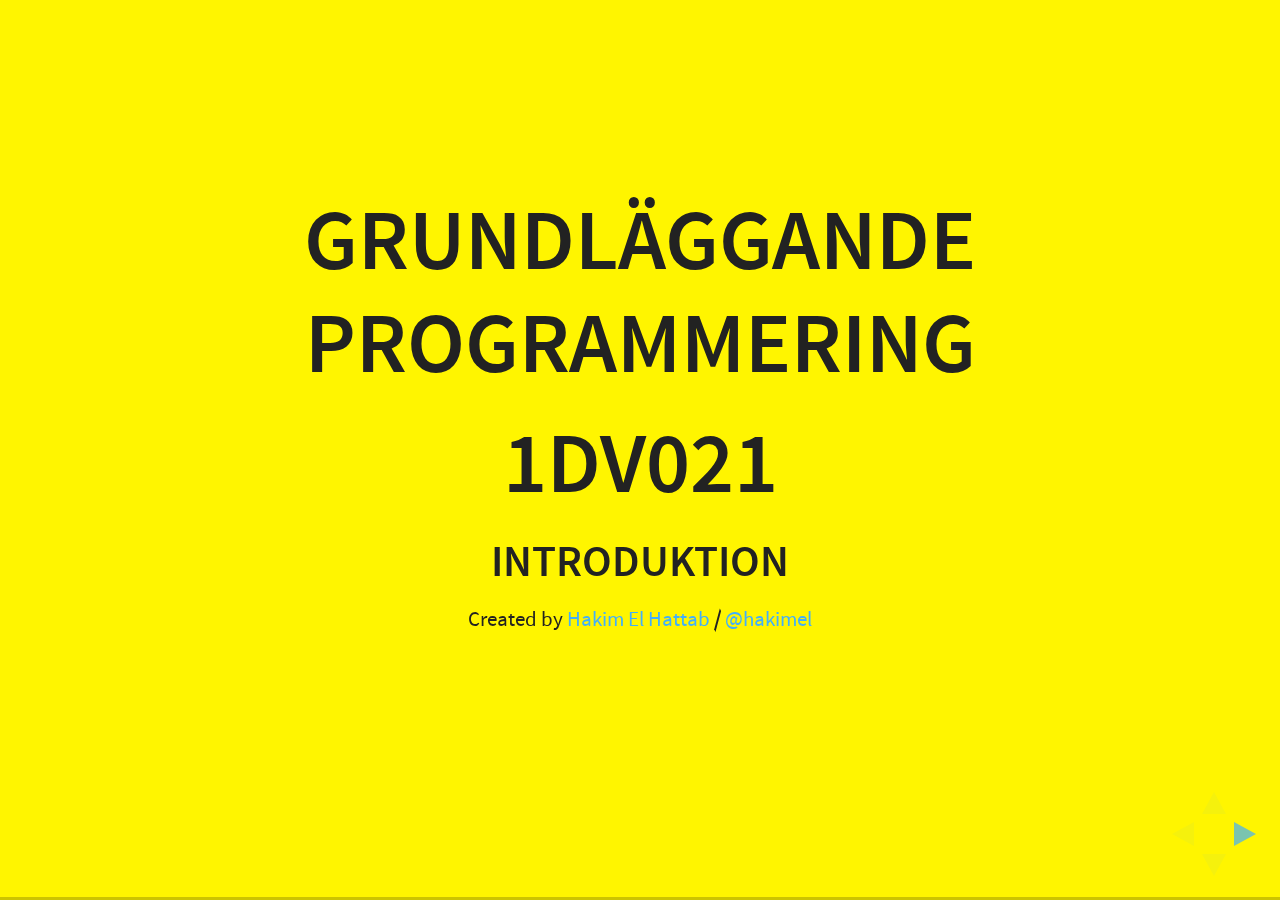
<file: lectures/reveal.js/index.html>
﻿<!doctype html>
<html lang="en">

	<head>
		<meta charset="utf-8">

		<title>reveal.js - The HTML Presentation Framework</title>

		<meta name="description" content="A framework for easily creating beautiful presentations using HTML">
		<meta name="author" content="Hakim El Hattab">

		<meta name="apple-mobile-web-app-capable" content="yes" />
		<meta name="apple-mobile-web-app-status-bar-style" content="black-translucent" />

		<meta name="viewport" content="width=device-width, initial-scale=1.0, maximum-scale=1.0, user-scalable=no, minimal-ui">

		<link rel="stylesheet" href="css/reveal.css">
		<link rel="stylesheet" href="css/theme/black.css" id="theme">

		<!-- Code syntax highlighting -->
		<link rel="stylesheet" href="lib/css/zenburn.css">

		<!-- Printing and PDF exports -->
		<script>
			var link = document.createElement( 'link' );
			link.rel = 'stylesheet';
			link.type = 'text/css';
			link.href = window.location.search.match( /print-pdf/gi ) ? 'css/print/pdf.css' : 'css/print/paper.css';
			document.getElementsByTagName( 'head' )[0].appendChild( link );
		</script>

		<!--[if lt IE 9]>
		<script src="lib/js/html5shiv.js"></script>
		<![endif]-->
	</head>

	<body>

		<div class="reveal">

			<!-- Any section element inside of this container is displayed as a slide -->
			<div class="slides">
                <section data-background="#fff500">
                    <h1>Grundläggande programmering</h1>
                    <h1>1DV021</h1>
                    <h3>Introduktion</h3>
                    <p>
                        <small>Created by <a href="http://hakim.se">Hakim El Hattab</a> / <a href="http://twitter.com/hakimel">@hakimel</a></small>
                    </p>
                </section>
				<section>
					<h1>Reveal.js</h1>
					<h3>The HTML Presentation Framework</h3>
					<p>
						<small>Skapad av <a href="http://hakim.se">Mats Loock</a></small>
					</p>
				</section>

				<section>
					<h2>Hello There</h2>
					<p>
						reveal.js enables you to create beautiful interactive slide decks using HTML. This presentation will show you examples of what it can do.
					</p>
				</section>

				<!-- Example of nested vertical slides -->
				<section>
					<section>
						<h2>Vertical Slides</h2>
						<p>Slides can be nested inside of each other.</p>
						<p>Use the <em>Space</em> key to navigate through all slides.</p>
						<br>
						<a href="#" class="navigate-down">
							<img width="178" height="238" data-src="https://s3.amazonaws.com/hakim-static/reveal-js/arrow.png" alt="Down arrow">
						</a>
					</section>
					<section>
						<h2>Basement Level 1</h2>
						<p>Nested slides are useful for adding additional detail underneath a high level horizontal slide.</p>
					</section>
					<section>
						<h2>Basement Level 2</h2>
						<p>That's it, time to go back up.</p>
						<br>
						<a href="#/2">
							<img width="178" height="238" data-src="https://s3.amazonaws.com/hakim-static/reveal-js/arrow.png" alt="Up arrow" style="transform: rotate(180deg); -webkit-transform: rotate(180deg);">
						</a>
					</section>
				</section>

				<section>
					<h2>Slides</h2>
					<p>
						Not a coder? Not a problem. There's a fully-featured visual editor for authoring these, try it out at <a href="http://slides.com" target="_blank">http://slides.com</a>.
					</p>
				</section>

				<section>
					<h2>Point of View</h2>
					<p>
						Press <strong>ESC</strong> to enter the slide overview.
					</p>
					<p>
						Hold down alt and click on any element to zoom in on it using <a href="http://lab.hakim.se/zoom-js">zoom.js</a>. Alt + click anywhere to zoom back out.
					</p>
				</section>

				<section>
					<h2>Touch Optimized</h2>
					<p>
						Presentations look great on touch devices, like mobile phones and tablets. Simply swipe through your slides.
					</p>
				</section>

				<section data-markdown>
					<script type="text/template">
						## Markdown support

						Write content using inline or external Markdown.
						Instructions and more info available in the [readme](https://github.com/hakimel/reveal.js#markdown).

						```
						<section data-markdown>
						  ## Markdown support

						  Write content using inline or external Markdown.
						  Instructions and more info available in the [readme](https://github.com/hakimel/reveal.js#markdown).
						</section>
						```
					</script>
				</section>

				<section>
					<section id="fragments">
						<h2>Fragments</h2>
						<p>Hit the next arrow...</p>
						<p class="fragment">... to step through ...</p>
						<p><span class="fragment">... a</span> <span class="fragment">fragmented</span> <span class="fragment">slide.</span></p>

						<aside class="notes">
							This slide has fragments which are also stepped through in the notes window.
						</aside>
					</section>
					<section>
						<h2>Fragment Styles</h2>
						<p>There's different types of fragments, like:</p>
						<p class="fragment grow">grow</p>
						<p class="fragment shrink">shrink</p>
						<p class="fragment fade-out">fade-out</p>
						<p class="fragment current-visible">current-visible</p>
						<p class="fragment highlight-red">highlight-red</p>
						<p class="fragment highlight-blue">highlight-blue</p>
					</section>
				</section>

				<section id="transitions">
					<h2>Transition Styles</h2>
					<p>
						You can select from different transitions, like: <br>
						<a href="?transition=none#/transitions">None</a> -
						<a href="?transition=fade#/transitions">Fade</a> -
						<a href="?transition=slide#/transitions">Slide</a> -
						<a href="?transition=convex#/transitions">Convex</a> -
						<a href="?transition=concave#/transitions">Concave</a> -
						<a href="?transition=zoom#/transitions">Zoom</a>
					</p>
				</section>

				<section id="themes">
					<h2>Themes</h2>
					<p>
						reveal.js comes with a few themes built in: <br>
						<!-- Hacks to swap themes after the page has loaded. Not flexible and only intended for the reveal.js demo deck. -->
						<a href="#" onclick="document.getElementById('theme').setAttribute('href','css/theme/black.css'); return false;">Black (default)</a> -
						<a href="#" onclick="document.getElementById('theme').setAttribute('href','css/theme/white.css'); return false;">White</a> -
						<a href="#" onclick="document.getElementById('theme').setAttribute('href','css/theme/league.css'); return false;">League</a> -
						<a href="#" onclick="document.getElementById('theme').setAttribute('href','css/theme/sky.css'); return false;">Sky</a> -
						<a href="#" onclick="document.getElementById('theme').setAttribute('href','css/theme/beige.css'); return false;">Beige</a> -
						<a href="#" onclick="document.getElementById('theme').setAttribute('href','css/theme/simple.css'); return false;">Simple</a> <br>
						<a href="#" onclick="document.getElementById('theme').setAttribute('href','css/theme/serif.css'); return false;">Serif</a> -
						<a href="#" onclick="document.getElementById('theme').setAttribute('href','css/theme/blood.css'); return false;">Blood</a> -
						<a href="#" onclick="document.getElementById('theme').setAttribute('href','css/theme/night.css'); return false;">Night</a> -
						<a href="#" onclick="document.getElementById('theme').setAttribute('href','css/theme/moon.css'); return false;">Moon</a> -
						<a href="#" onclick="document.getElementById('theme').setAttribute('href','css/theme/solarized.css'); return false;">Solarized</a>
					</p>
				</section>

				<section>
					<section data-background="#dddddd">
						<h2>Slide Backgrounds</h2>
						<p>
							Set <code>data-background="#dddddd"</code> on a slide to change the background color. All CSS color formats are supported.
						</p>
						<a href="#" class="navigate-down">
							<img width="178" height="238" data-src="https://s3.amazonaws.com/hakim-static/reveal-js/arrow.png" alt="Down arrow">
						</a>
					</section>
					<section data-background="https://s3.amazonaws.com/hakim-static/reveal-js/image-placeholder.png">
						<h2>Image Backgrounds</h2>
						<pre><code>&lt;section data-background="image.png"&gt;</code></pre>
					</section>
					<section data-background="https://s3.amazonaws.com/hakim-static/reveal-js/image-placeholder.png" data-background-repeat="repeat" data-background-size="100px">
						<h2>Tiled Backgrounds</h2>
						<pre><code style="word-wrap: break-word;">&lt;section data-background="image.png" data-background-repeat="repeat" data-background-size="100px"&gt;</code></pre>
					</section>
					<section data-background-video="https://s3.amazonaws.com/static.slid.es/site/homepage/v1/homepage-video-editor.mp4,https://s3.amazonaws.com/static.slid.es/site/homepage/v1/homepage-video-editor.webm" data-background-color="#000000">
						<div style="background-color: rgba(0, 0, 0, 0.9); color: #fff; padding: 20px;">
							<h2>Video Backgrounds</h2>
							<pre><code style="word-wrap: break-word;">&lt;section data-background-video="video.mp4,video.webm"&gt;</code></pre>
						</div>
					</section>
					<section data-background="http://i.giphy.com/90F8aUepslB84.gif">
						<h2>... and GIFs!</h2>
					</section>
				</section>

				<section data-transition="slide" data-background="#4d7e65" data-background-transition="zoom">
					<h2>Background Transitions</h2>
					<p>
						Different background transitions are available via the backgroundTransition option. This one's called "zoom".
					</p>
					<pre><code>Reveal.configure({ backgroundTransition: 'zoom' })</code></pre>
				</section>

				<section data-transition="slide" data-background="#b5533c" data-background-transition="zoom">
					<h2>Background Transitions</h2>
					<p>
						You can override background transitions per-slide.
					</p>
					<pre><code style="word-wrap: break-word;">&lt;section data-background-transition="zoom"&gt;</code></pre>
				</section>

				<section>
					<h2>Pretty Code</h2>
					<pre><code data-trim contenteditable>
function linkify( selector ) {
  if( supports3DTransforms ) {

    var nodes = document.querySelectorAll( selector );

    for( var i = 0, len = nodes.length; i &lt; len; i++ ) {
      var node = nodes[i];

      if( !node.className ) {
        node.className += ' roll';
      }
    }
  }
}
					</code></pre>
					<p>Code syntax highlighting courtesy of <a href="http://softwaremaniacs.org/soft/highlight/en/description/">highlight.js</a>.</p>
				</section>

				<section>
					<h2>Marvelous List</h2>
					<ul>
						<li>No order here</li>
						<li>Or here</li>
						<li>Or here</li>
						<li>Or here</li>
					</ul>
				</section>

				<section>
					<h2>Fantastic Ordered List</h2>
					<ol>
						<li>One is smaller than...</li>
						<li>Two is smaller than...</li>
						<li>Three!</li>
					</ol>
				</section>

				<section>
					<h2>Tabular Tables</h2>
					<table>
						<thead>
							<tr>
								<th>Item</th>
								<th>Value</th>
								<th>Quantity</th>
							</tr>
						</thead>
						<tbody>
							<tr>
								<td>Apples</td>
								<td>$1</td>
								<td>7</td>
							</tr>
							<tr>
								<td>Lemonade</td>
								<td>$2</td>
								<td>18</td>
							</tr>
							<tr>
								<td>Bread</td>
								<td>$3</td>
								<td>2</td>
							</tr>
						</tbody>
					</table>
				</section>

				<section>
					<h2>Clever Quotes</h2>
					<p>
						These guys come in two forms, inline: <q cite="http://searchservervirtualization.techtarget.com/definition/Our-Favorite-Technology-Quotations">
						&ldquo;The nice thing about standards is that there are so many to choose from&rdquo;</q> and block:
					</p>
					<blockquote cite="http://searchservervirtualization.techtarget.com/definition/Our-Favorite-Technology-Quotations">
						&ldquo;For years there has been a theory that millions of monkeys typing at random on millions of typewriters would
						reproduce the entire works of Shakespeare. The Internet has proven this theory to be untrue.&rdquo;
					</blockquote>
				</section>

				<section>
					<h2>Intergalactic Interconnections</h2>
					<p>
						You can link between slides internally,
						<a href="#/2/3">like this</a>.
					</p>
				</section>

				<section>
					<h2>Speaker View</h2>
					<p>There's a <a href="https://github.com/hakimel/reveal.js#speaker-notes">speaker view</a>. It includes a timer, preview of the upcoming slide as well as your speaker notes.</p>
					<p>Press the <em>S</em> key to try it out.</p>

					<aside class="notes">
						Oh hey, these are some notes. They'll be hidden in your presentation, but you can see them if you open the speaker notes window (hit 's' on your keyboard).
					</aside>
				</section>

				<section>
					<h2>Export to PDF</h2>
					<p>Presentations can be <a href="https://github.com/hakimel/reveal.js#pdf-export">exported to PDF</a>, here's an example:</p>
					<iframe src="//www.slideshare.net/slideshow/embed_code/42840540" width="445" height="355" frameborder="0" marginwidth="0" marginheight="0" scrolling="no" style="border:3px solid #666; margin-bottom:5px; max-width: 100%;" allowfullscreen> </iframe>
				</section>

				<section>
					<h2>Global State</h2>
					<p>
						Set <code>data-state="something"</code> on a slide and <code>"something"</code>
						will be added as a class to the document element when the slide is open. This lets you
						apply broader style changes, like switching the page background.
					</p>
				</section>

				<section data-state="customevent">
					<h2>State Events</h2>
					<p>
						Additionally custom events can be triggered on a per slide basis by binding to the <code>data-state</code> name.
					</p>
					<pre><code class="javascript" data-trim contenteditable style="font-size: 18px;">
Reveal.addEventListener( 'customevent', function() {
	console.log( '"customevent" has fired' );
} );
					</code></pre>
				</section>

				<section>
					<h2>Take a Moment</h2>
					<p>
						Press B or . on your keyboard to pause the presentation. This is helpful when you're on stage and want to take distracting slides off the screen.
					</p>
				</section>

				<section>
					<h2>Much more</h2>
					<ul>
						<li>Right-to-left support</li>
						<li><a href="https://github.com/hakimel/reveal.js#api">Extensive JavaScript API</a></li>
						<li><a href="https://github.com/hakimel/reveal.js#auto-sliding">Auto-progression</a></li>
						<li><a href="https://github.com/hakimel/reveal.js#parallax-background">Parallax backgrounds</a></li>
						<li><a href="https://github.com/hakimel/reveal.js#keyboard-bindings">Custom keyboard bindings</a></li>
					</ul>
				</section>

				<section style="text-align: left;">
					<h1>THE END</h1>
					<p>
						- <a href="http://slides.com">Try the online editor</a> <br>
						- <a href="https://github.com/hakimel/reveal.js">Source code &amp; documentation</a>
					</p>
				</section>

			</div>

		</div>

		<script src="lib/js/head.min.js"></script>
		<script src="js/reveal.js"></script>

		<script>

			// Full list of configuration options available at:
			// https://github.com/hakimel/reveal.js#configuration
			Reveal.initialize({
			    width: 1280,
			    height: 800,
			    controls: true,
				progress: true,
				history: true,
				center: true,

				transition: 'slide', // none/fade/slide/convex/concave/zoom

				// Optional reveal.js plugins
				dependencies: [
					{ src: 'lib/js/classList.js', condition: function() { return !document.body.classList; } },
					{ src: 'plugin/markdown/marked.js', condition: function() { return !!document.querySelector( '[data-markdown]' ); } },
					{ src: 'plugin/markdown/markdown.js', condition: function() { return !!document.querySelector( '[data-markdown]' ); } },
					{ src: 'plugin/highlight/highlight.js', async: true, condition: function() { return !!document.querySelector( 'pre code' ); }, callback: function() { hljs.initHighlightingOnLoad(); } },
					{ src: 'plugin/zoom-js/zoom.js', async: true },
					{ src: 'plugin/notes/notes.js', async: true }
				]
			});

		</script>

	</body>
</html>
</file>
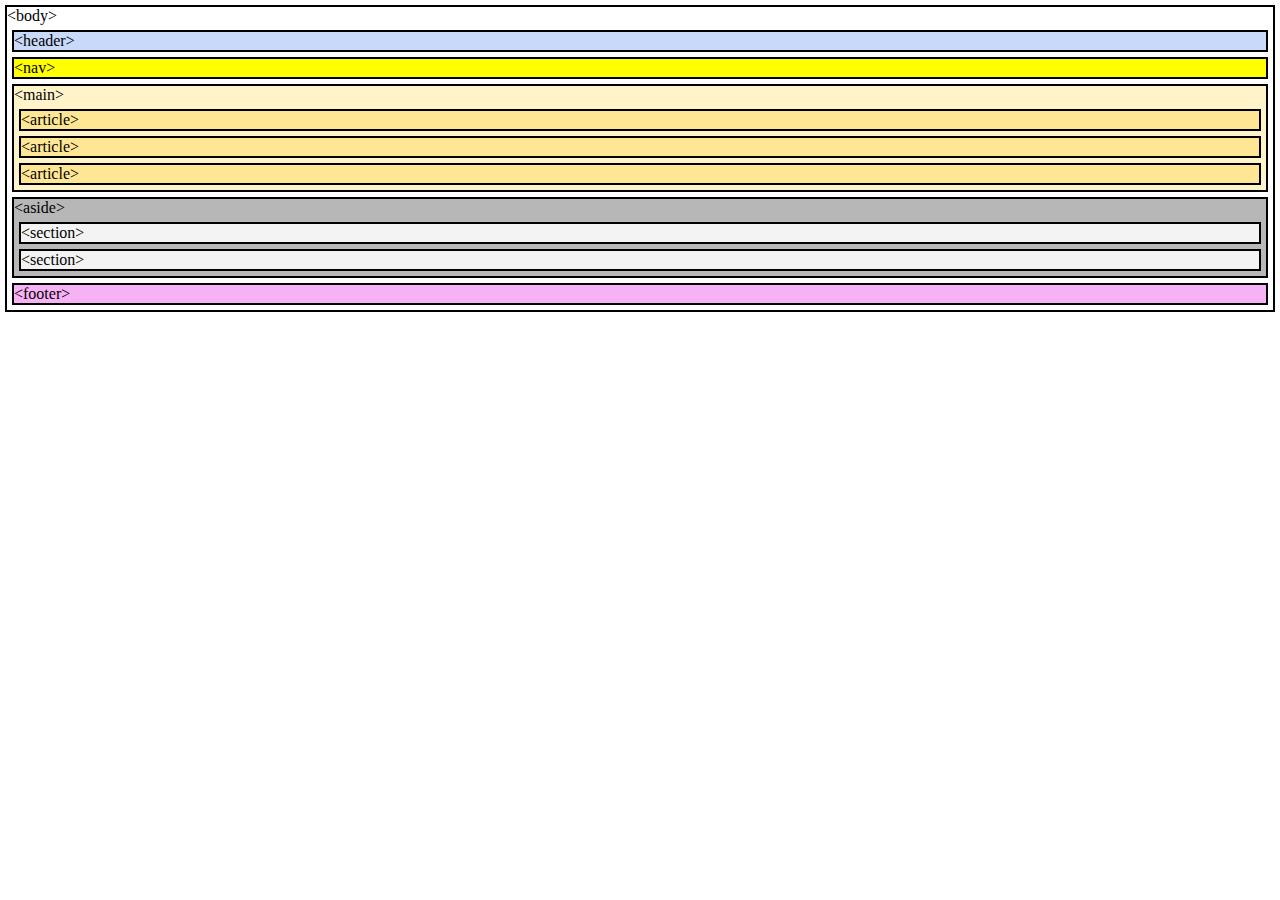
<file: lectures/01/example/html5-template.html>
<!doctype html>
<html lang="en">
  <head>
    <meta charset="utf-8" />
    <link rel="stylesheet" href="html5-template.css">
    <title>Example of page</title>
  </head>
  <body>
   <header></header>
   <nav></nav>
   <main>
     <article></article>
     <article></article>
     <article></article>
   </main>
   <aside>
     <section></section>
     <section></section>
   </aside>
   <footer>
  </footer>
  </body>
</html>
</file>
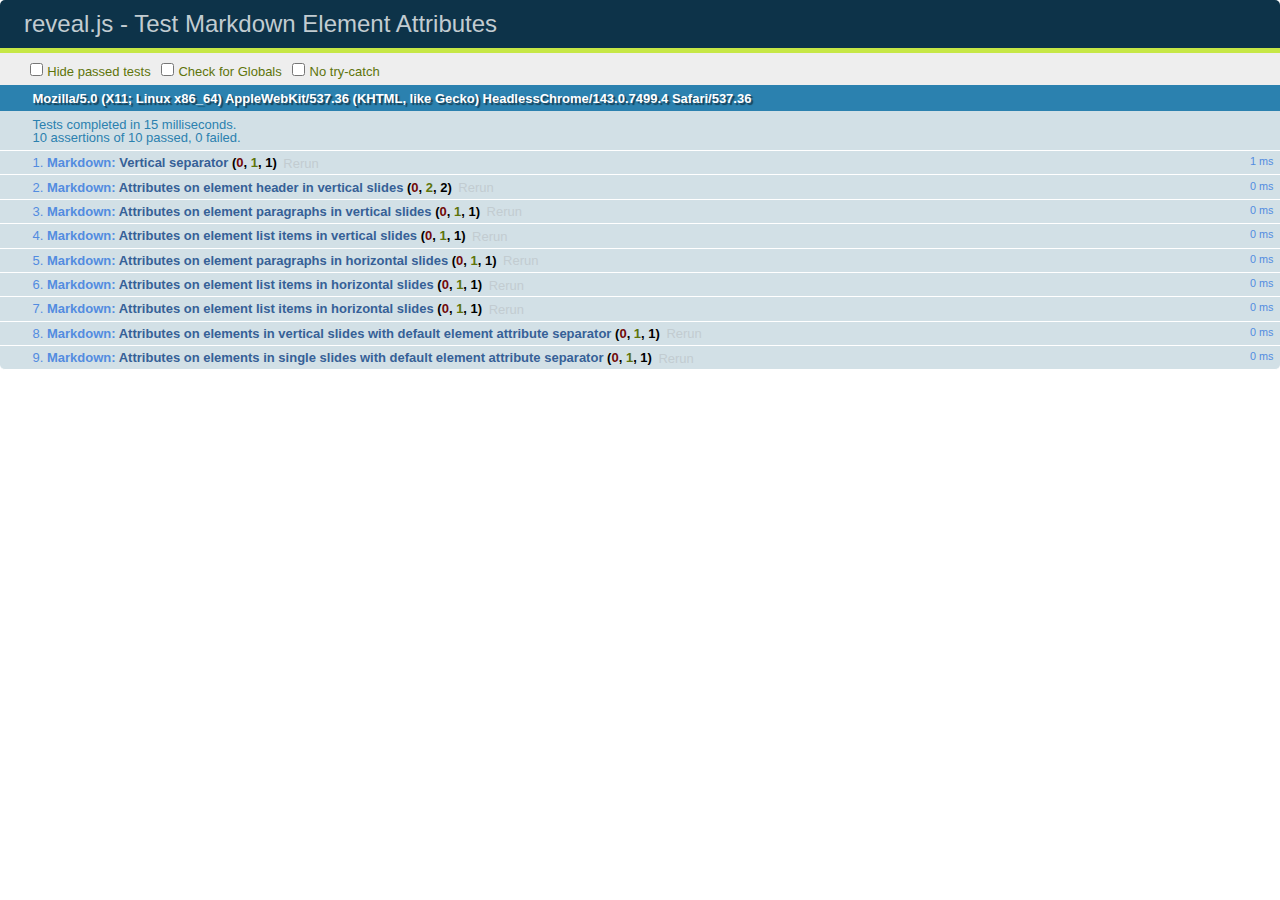
<file: lectures/reveal.js/test/test-markdown-element-attributes.html>
<!doctype html>
<html lang="en">

	<head>
		<meta charset="utf-8">

		<title>reveal.js - Test Markdown Element Attributes</title>

		<link rel="stylesheet" href="../css/reveal.css">
		<link rel="stylesheet" href="qunit-1.12.0.css">
	</head>

	<body style="overflow: auto;">

		<div id="qunit"></div>
		<div id="qunit-fixture"></div>

		<div class="reveal" style="display: none;">

			<div class="slides">

				<!-- <section data-markdown="example.md" data-separator="^\n\n\n" data-separator-vertical="^\n\n"></section> -->

				<!-- Slides are separated by newline + three dashes + newline, vertical slides identical but two dashes -->
				<section data-markdown data-separator="^\n---\n$" data-separator-vertical="^\n--\n$" data-element-attributes="{_\s*?([^}]+?)}">>
					<script type="text/template">
						## Slide 1.1
						<!-- {_class="fragment fade-out" data-fragment-index="1"} -->

						--

						## Slide 1.2
						<!-- {_class="fragment shrink"} -->

						Paragraph 1
						<!-- {_class="fragment grow"} -->

						Paragraph 2
						<!-- {_class="fragment grow"} -->

						- list item 1 <!-- {_class="fragment grow"} -->
						- list item 2 <!-- {_class="fragment grow"} -->
						- list item 3 <!-- {_class="fragment grow"} -->


						---

						## Slide 2


						Paragraph 1.2  
						multi-line <!-- {_class="fragment highlight-red"} -->

						Paragraph 2.2 <!-- {_class="fragment highlight-red"} -->

						Paragraph 2.3 <!-- {_class="fragment highlight-red"} -->

						Paragraph 2.4 <!-- {_class="fragment highlight-red"} -->

						- list item 1 <!-- {_class="fragment highlight-green"} -->
						- list item 2<!-- {_class="fragment highlight-green"} -->
						- list item 3<!-- {_class="fragment highlight-green"} -->
						- list item 4
						<!-- {_class="fragment highlight-green"} -->
						- list item 5<!-- {_class="fragment highlight-green"} -->

						Test

						![Example Picture](examples/assets/image2.png)
						<!-- {_class="reveal stretch"} -->

					</script>
				</section>



				<section 	data-markdown data-separator="^\n\n\n"
									data-separator-vertical="^\n\n"
									data-separator-notes="^Note:"
									data-charset="utf-8">
					<script type="text/template">
						# Test attributes in Markdown with default separator
						## Slide 1 Def <!-- .element: class="fragment highlight-red" data-fragment-index="1" -->


						## Slide 2 Def
						<!-- .element: class="fragment highlight-red" -->

					</script>
				</section>

				<section data-markdown>
				  <script type="text/template">
					## Hello world
					A paragraph
					<!-- .element: class="fragment highlight-blue" -->
				  </script>
				</section>

				<section data-markdown>
				  <script type="text/template">
					## Hello world

					Multiple  
					Line
					<!-- .element: class="fragment highlight-blue" -->
				  </script>
				</section>

				<section data-markdown>
				  <script type="text/template">
					## Hello world

					Test<!-- .element: class="fragment highlight-blue" -->

					More Test
				  </script>
				</section>


			</div>

		</div>

		<script src="../lib/js/head.min.js"></script>
		<script src="../js/reveal.js"></script>
		<script src="../plugin/markdown/marked.js"></script>
		<script src="../plugin/markdown/markdown.js"></script>
		<script src="qunit-1.12.0.js"></script>

		<script src="test-markdown-element-attributes.js"></script>

	</body>
</html>
</file>
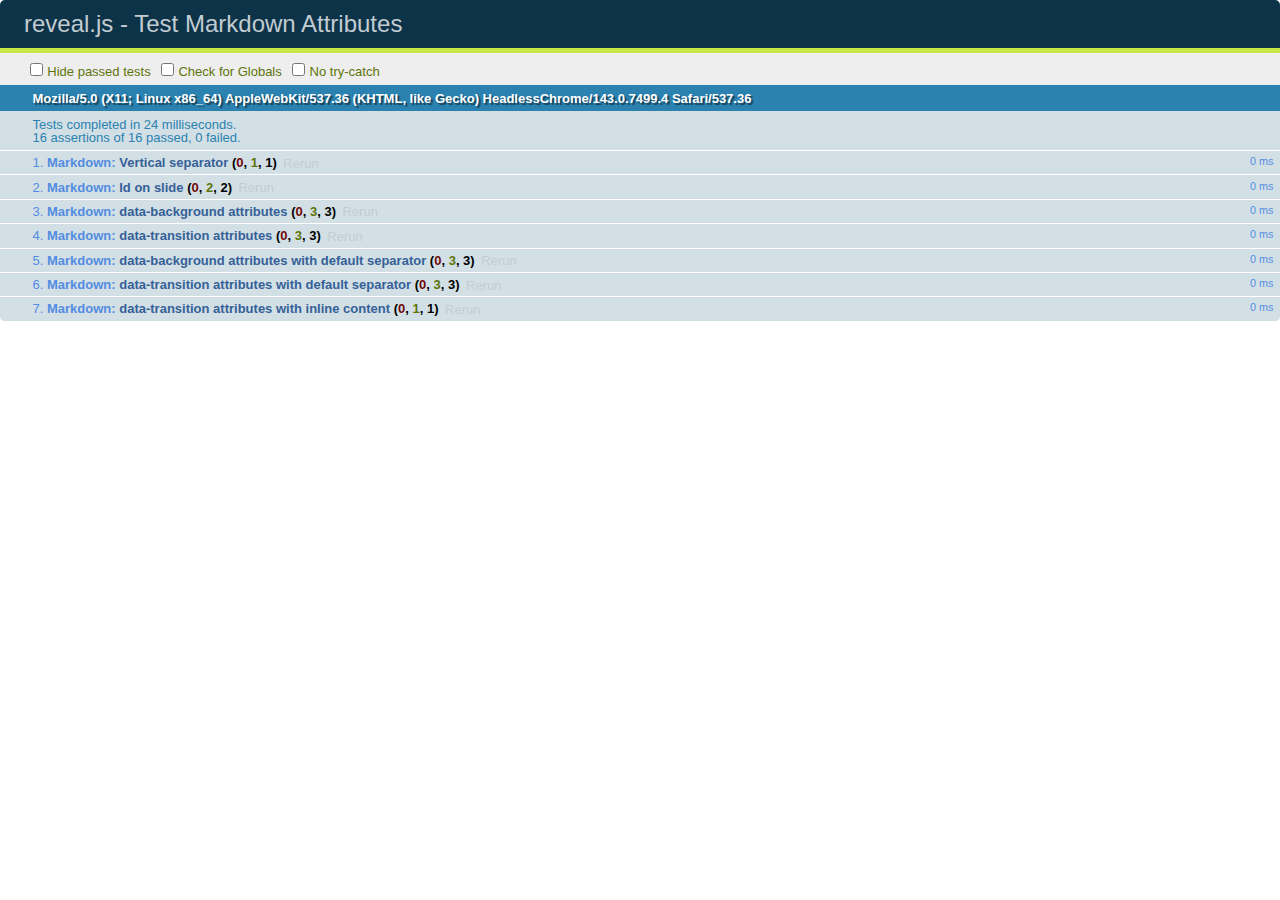
<file: lectures/reveal.js/test/test-markdown-slide-attributes.html>
<!doctype html>
<html lang="en">

	<head>
		<meta charset="utf-8">

		<title>reveal.js - Test Markdown Attributes</title>

		<link rel="stylesheet" href="../css/reveal.css">
		<link rel="stylesheet" href="qunit-1.12.0.css">
	</head>

	<body style="overflow: auto;">

		<div id="qunit"></div>
		<div id="qunit-fixture"></div>

		<div class="reveal" style="display: none;">

			<div class="slides">

				<!-- <section data-markdown="example.md" data-separator="^\n\n\n" data-separator-vertical="^\n\n"></section> -->

				<!-- Slides are separated by three lines, vertical slides by two lines, attributes are one any line starting with (spaces and) two dashes -->
				<section 	data-markdown data-separator="^\n\n\n"
									data-separator-vertical="^\n\n"
									data-separator-notes="^Note:"
									data-attributes="--\s(.*?)$"
									data-charset="utf-8">
					<script type="text/template">
						# Test attributes in Markdown
						## Slide 1



						## Slide 2
						<!-- -- id="slide2" data-transition="zoom" data-background="#A0C66B" -->


						## Slide 2.1
						<!-- -- data-background="#ff0000" data-transition="fade" -->


						## Slide 2.2
						[Link to Slide2](#/slide2)



						## Slide 3
						<!-- -- data-transition="zoom" data-background="#C6916B" -->



						## Slide 4
					</script>
				</section>

				<section 	data-markdown data-separator="^\n\n\n"
									data-separator-vertical="^\n\n"
									data-separator-notes="^Note:"
									data-charset="utf-8">
					<script type="text/template">
						# Test attributes in Markdown with default separator
						## Slide 1 Def



						## Slide 2 Def
						<!-- .slide: id="slide2def" data-transition="concave" data-background="#A7C66B" -->


						## Slide 2.1 Def
						<!-- .slide: data-background="#f70000" data-transition="page" -->


						## Slide 2.2 Def
						[Link to Slide2](#/slide2def)



						## Slide 3 Def
						<!-- .slide: data-transition="concave" data-background="#C7916B" -->



						## Slide 4
					</script>
				</section>

				<section data-markdown>
					<script type="text/template">
						<!-- .slide: data-background="#ff0000" -->
						## Hello world
					</script>
				</section>

				<section data-markdown>
					<script type="text/template">
						## Hello world
						<!-- .slide: data-background="#ff0000" -->
					</script>
				</section>

				<section data-markdown>
					<script type="text/template">
						## Hello world

						Test
						<!-- .slide: data-background="#ff0000" -->

						More Test
					</script>
				</section>

			</div>

		</div>

		<script src="../lib/js/head.min.js"></script>
		<script src="../js/reveal.js"></script>
		<script src="../plugin/markdown/marked.js"></script>
		<script src="../plugin/markdown/markdown.js"></script>
		<script src="qunit-1.12.0.js"></script>

		<script src="test-markdown-slide-attributes.js"></script>

	</body>
</html>
</file>
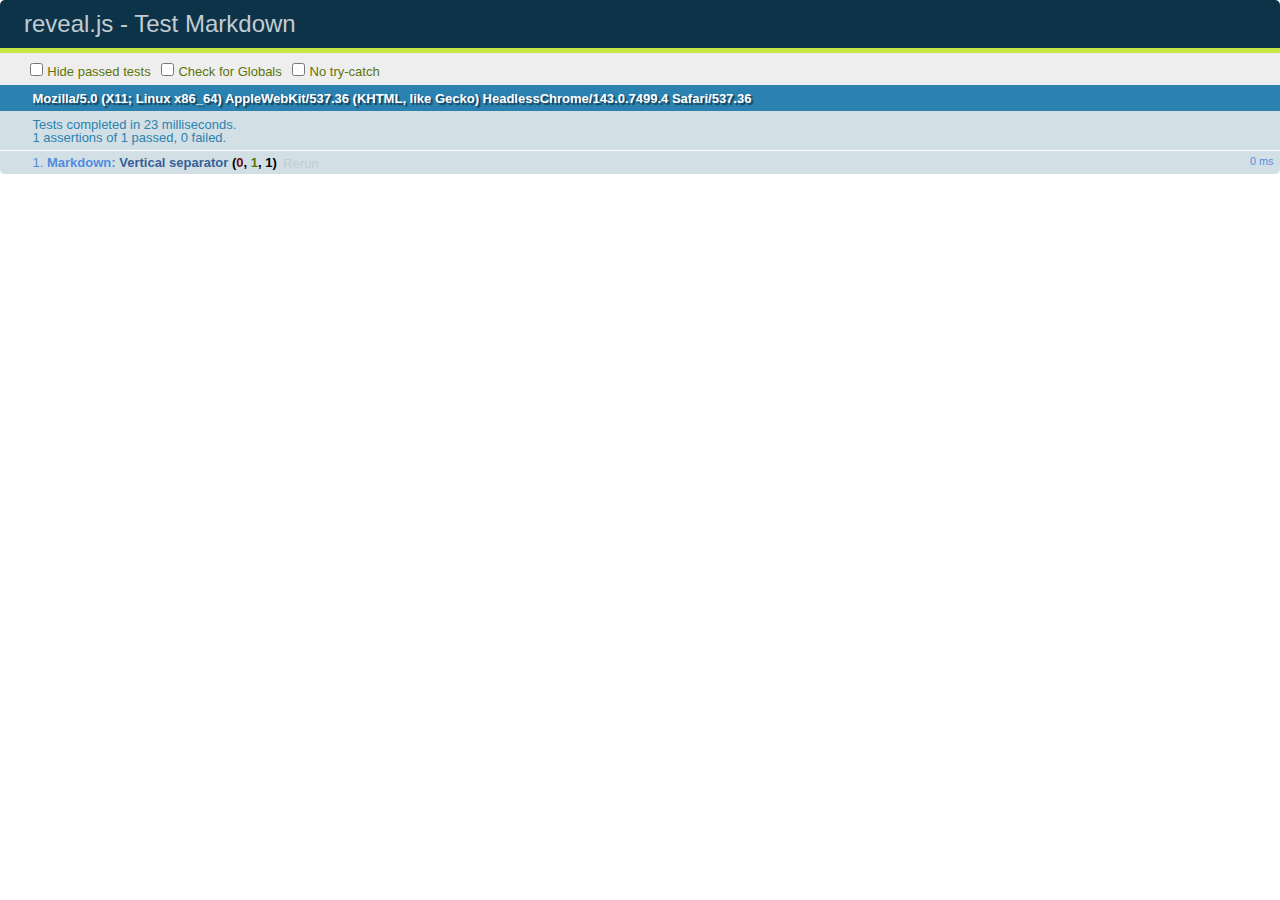
<file: lectures/reveal.js/test/test-markdown.html>
<!doctype html>
<html lang="en">

	<head>
		<meta charset="utf-8">

		<title>reveal.js - Test Markdown</title>

		<link rel="stylesheet" href="../css/reveal.css">
		<link rel="stylesheet" href="qunit-1.12.0.css">
	</head>

	<body style="overflow: auto;">

		<div id="qunit"></div>
  		<div id="qunit-fixture"></div>

		<div class="reveal" style="display: none;">

			<div class="slides">

				<!-- <section data-markdown="example.md" data-separator="^\n\n\n" data-separator-vertical="^\n\n"></section> -->

				<!-- Slides are separated by newline + three dashes + newline, vertical slides identical but two dashes -->
				<section data-markdown data-separator="^\n---\n$" data-separator-vertical="^\n--\n$">
					<script type="text/template">
						## Slide 1.1

						--

						## Slide 1.2

						---

						## Slide 2
					</script>
				</section>

			</div>

		</div>

		<script src="../lib/js/head.min.js"></script>
		<script src="../js/reveal.js"></script>
		<script src="../plugin/markdown/marked.js"></script>
		<script src="../plugin/markdown/markdown.js"></script>
		<script src="qunit-1.12.0.js"></script>

		<script src="test-markdown.js"></script>

	</body>
</html>
</file>
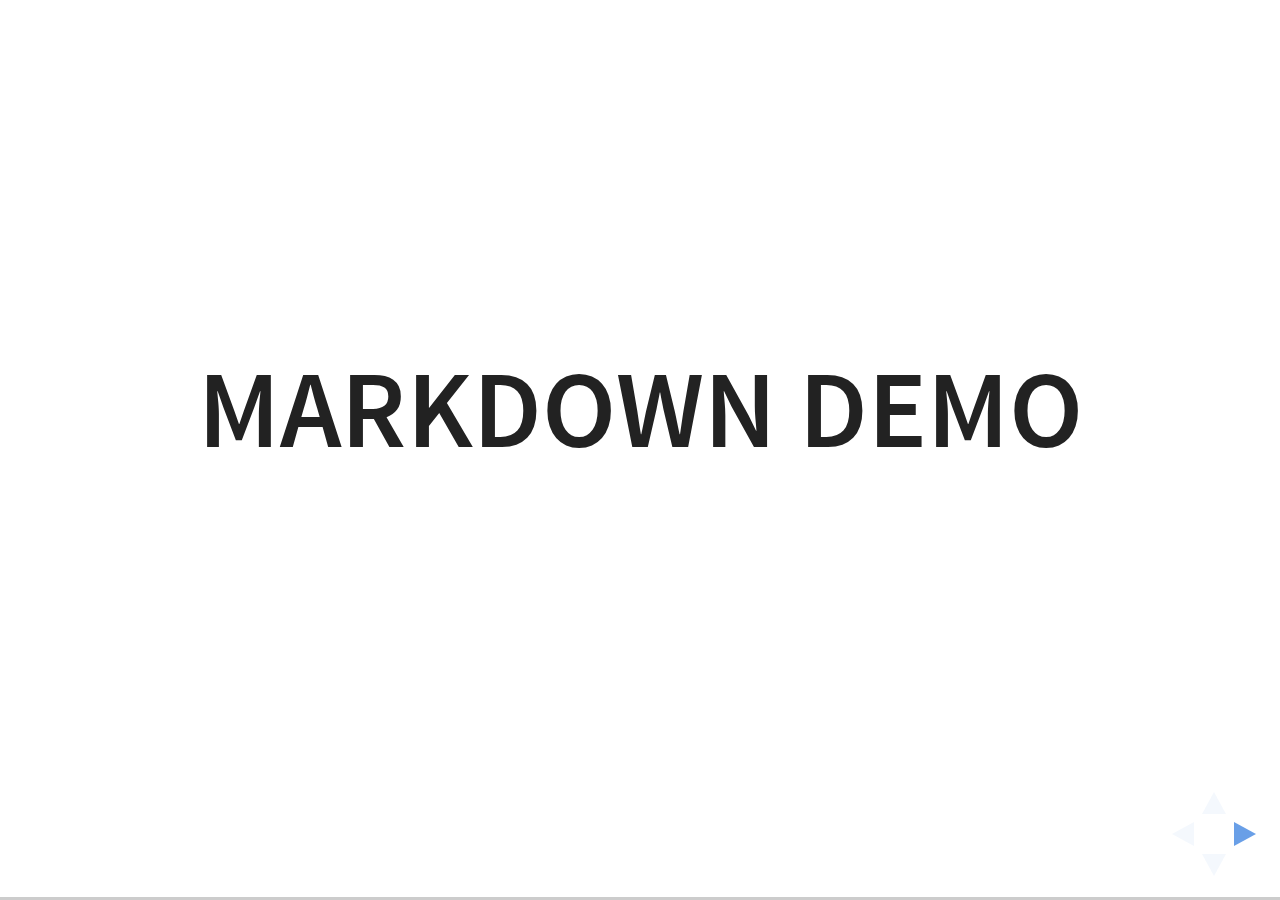
<file: lectures/reveal.js/plugin/markdown/example.html>
<!doctype html>
<html lang="en">

	<head>
		<meta charset="utf-8">

		<title>reveal.js - Markdown Demo</title>

		<link rel="stylesheet" href="../../css/reveal.css">
		<link rel="stylesheet" href="../../css/theme/white.css" id="theme">

        <link rel="stylesheet" href="../../lib/css/zenburn.css">
	</head>

	<body>

		<div class="reveal">

			<div class="slides">

                <!-- Use external markdown resource, separate slides by three newlines; vertical slides by two newlines -->
                <section data-markdown="example.md" data-separator="^\n\n\n" data-separator-vertical="^\n\n"></section>

                <!-- Slides are separated by three dashes (quick 'n dirty regular expression) -->
                <section data-markdown data-separator="---">
                    <script type="text/template">
                        ## Demo 1
                        Slide 1
                        ---
                        ## Demo 1
                        Slide 2
                        ---
                        ## Demo 1
                        Slide 3
                    </script>
                </section>

                <!-- Slides are separated by newline + three dashes + newline, vertical slides identical but two dashes -->
                <section data-markdown data-separator="^\n---\n$" data-separator-vertical="^\n--\n$">
                    <script type="text/template">
                        ## Demo 2
                        Slide 1.1

                        --

                        ## Demo 2
                        Slide 1.2

                        ---

                        ## Demo 2
                        Slide 2
                    </script>
                </section>

                <!-- No "extra" slides, since there are no separators defined (so they'll become horizontal rulers) -->
                <section data-markdown>
                    <script type="text/template">
                        A

                        ---

                        B

                        ---

                        C
                    </script>
                </section>

                <!-- Slide attributes -->
                <section data-markdown>
                    <script type="text/template">
                        <!-- .slide: data-background="#000000" -->
                        ## Slide attributes
                    </script>
                </section>

                <!-- Element attributes -->
                <section data-markdown>
                    <script type="text/template">
                        ## Element attributes
                        - Item 1 <!-- .element: class="fragment" data-fragment-index="2" -->
                        - Item 2 <!-- .element: class="fragment" data-fragment-index="1" -->
                    </script>
                </section>

                <!-- Code -->
                <section data-markdown>
                    <script type="text/template">
                        ```php
                        public function foo()
                        {
                            $foo = array(
                                'bar' => 'bar'
                            )
                        }
                        ```
                    </script>
                </section>

            </div>
		</div>

		<script src="../../lib/js/head.min.js"></script>
		<script src="../../js/reveal.js"></script>

		<script>

			Reveal.initialize({
				controls: true,
				progress: true,
				history: true,
				center: true,

				// Optional libraries used to extend on reveal.js
				dependencies: [
					{ src: '../../lib/js/classList.js', condition: function() { return !document.body.classList; } },
					{ src: 'marked.js', condition: function() { return !!document.querySelector( '[data-markdown]' ); } },
                    { src: 'markdown.js', condition: function() { return !!document.querySelector( '[data-markdown]' ); } },
                    { src: '../highlight/highlight.js', async: true, callback: function() { hljs.initHighlightingOnLoad(); } },
					{ src: '../notes/notes.js' }
				]
			});

		</script>

	</body>
</html>
</file>
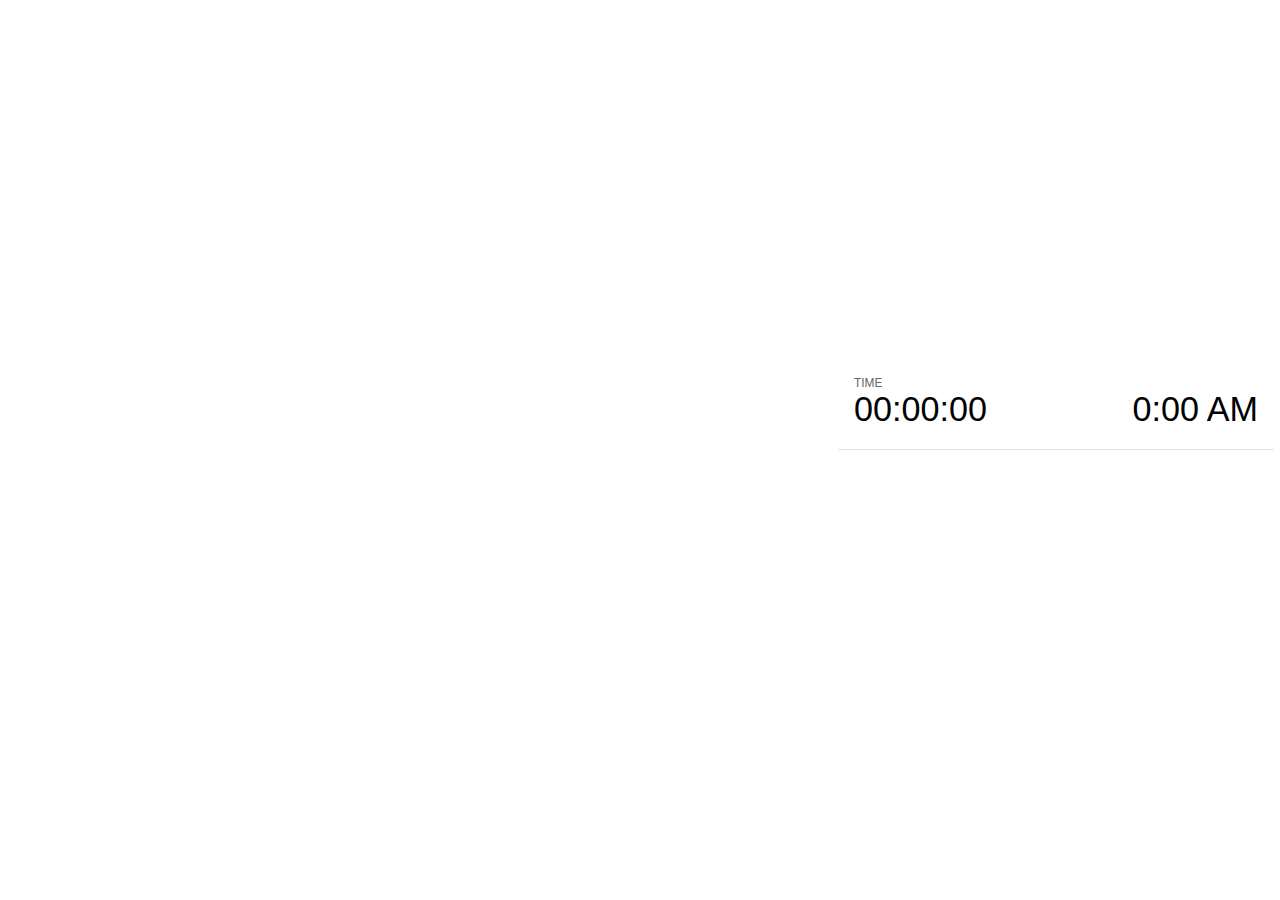
<file: lectures/reveal.js/plugin/notes/notes.html>
<!doctype html>
<html lang="en">
	<head>
		<meta charset="utf-8">

		<title>reveal.js - Slide Notes</title>

		<style>
			body {
				font-family: Helvetica;
			}

			#current-slide,
			#upcoming-slide,
			#speaker-controls {
				padding: 6px;
				box-sizing: border-box;
				-moz-box-sizing: border-box;
			}

			#current-slide iframe,
			#upcoming-slide iframe {
				width: 100%;
				height: 100%;
				border: 1px solid #ddd;
			}

			#current-slide .label,
			#upcoming-slide .label {
				position: absolute;
				top: 10px;
				left: 10px;
				font-weight: bold;
				font-size: 14px;
				z-index: 2;
				color: rgba( 255, 255, 255, 0.9 );
			}

			#current-slide {
				position: absolute;
				width: 65%;
				height: 100%;
				top: 0;
				left: 0;
				padding-right: 0;
			}

			#upcoming-slide {
				position: absolute;
				width: 35%;
				height: 40%;
				right: 0;
				top: 0;
			}

			#speaker-controls {
				position: absolute;
				top: 40%;
				right: 0;
				width: 35%;
				height: 60%;
				overflow: auto;

				font-size: 18px;
			}

				.speaker-controls-time.hidden,
				.speaker-controls-notes.hidden {
					display: none;
				}

				.speaker-controls-time .label,
				.speaker-controls-notes .label {
					text-transform: uppercase;
					font-weight: normal;
					font-size: 0.66em;
					color: #666;
					margin: 0;
				}

				.speaker-controls-time {
					border-bottom: 1px solid rgba( 200, 200, 200, 0.5 );
					margin-bottom: 10px;
					padding: 10px 16px;
					padding-bottom: 20px;
					cursor: pointer;
				}

				.speaker-controls-time .reset-button {
					opacity: 0;
					float: right;
					color: #666;
					text-decoration: none;
				}
				.speaker-controls-time:hover .reset-button {
					opacity: 1;
				}

				.speaker-controls-time .timer,
				.speaker-controls-time .clock {
					width: 50%;
					font-size: 1.9em;
				}

				.speaker-controls-time .timer {
					float: left;
				}

				.speaker-controls-time .clock {
					float: right;
					text-align: right;
				}

				.speaker-controls-time span.mute {
					color: #bbb;
				}

				.speaker-controls-notes {
					padding: 10px 16px;
				}

				.speaker-controls-notes .value {
					margin-top: 5px;
					line-height: 1.4;
					font-size: 1.2em;
				}

			.clear {
				clear: both;
			}

			@media screen and (max-width: 1080px) {
				#speaker-controls {
					font-size: 16px;
				}
			}

			@media screen and (max-width: 900px) {
				#speaker-controls {
					font-size: 14px;
				}
			}

			@media screen and (max-width: 800px) {
				#speaker-controls {
					font-size: 12px;
				}
			}

		</style>
	</head>

	<body>

		<div id="current-slide"></div>
		<div id="upcoming-slide"><span class="label">UPCOMING:</span></div>
		<div id="speaker-controls">
			<div class="speaker-controls-time">
				<h4 class="label">Time <span class="reset-button">Click to Reset</span></h4>
				<div class="clock">
					<span class="clock-value">0:00 AM</span>
				</div>
				<div class="timer">
					<span class="hours-value">00</span><span class="minutes-value">:00</span><span class="seconds-value">:00</span>
				</div>
				<div class="clear"></div>
			</div>

			<div class="speaker-controls-notes hidden">
				<h4 class="label">Notes</h4>
				<div class="value"></div>
			</div>
		</div>

		<script src="../../plugin/markdown/marked.js"></script>
		<script>

			(function() {

				var notes,
					notesValue,
					currentState,
					currentSlide,
					upcomingSlide,
					connected = false;

				window.addEventListener( 'message', function( event ) {

					var data = JSON.parse( event.data );

					// Messages sent by the notes plugin inside of the main window
					if( data && data.namespace === 'reveal-notes' ) {
						if( data.type === 'connect' ) {
							handleConnectMessage( data );
						}
						else if( data.type === 'state' ) {
							handleStateMessage( data );
						}
					}
					// Messages sent by the reveal.js inside of the current slide preview
					else if( data && data.namespace === 'reveal' ) {
						if( /ready/.test( data.eventName ) ) {
							// Send a message back to notify that the handshake is complete
							window.opener.postMessage( JSON.stringify({ namespace: 'reveal-notes', type: 'connected'} ), '*' );
						}
						else if( /slidechanged|fragmentshown|fragmenthidden|overviewshown|overviewhidden|paused|resumed/.test( data.eventName ) && currentState !== JSON.stringify( data.state ) ) {
							window.opener.postMessage( JSON.stringify({ method: 'setState', args: [ data.state ]} ), '*' );
						}
					}

				} );

				/**
				 * Called when the main window is trying to establish a
				 * connection.
				 */
				function handleConnectMessage( data ) {

					if( connected === false ) {
						connected = true;

						setupIframes( data );
						setupKeyboard();
						setupNotes();
						setupTimer();
					}

				}

				/**
				 * Called when the main window sends an updated state.
				 */
				function handleStateMessage( data ) {

					// Store the most recently set state to avoid circular loops
					// applying the same state
					currentState = JSON.stringify( data.state );

					// No need for updating the notes in case of fragment changes
					if ( data.notes ) {
						notes.classList.remove( 'hidden' );
						if( data.markdown ) {
							notesValue.innerHTML = marked( data.notes );
						}
						else {
							notesValue.innerHTML = data.notes;
						}
					}
					else {
						notes.classList.add( 'hidden' );
					}

					// Update the note slides
					currentSlide.contentWindow.postMessage( JSON.stringify({ method: 'setState', args: [ data.state ] }), '*' );
					upcomingSlide.contentWindow.postMessage( JSON.stringify({ method: 'setState', args: [ data.state ] }), '*' );
					upcomingSlide.contentWindow.postMessage( JSON.stringify({ method: 'next' }), '*' );

				}

				// Limit to max one state update per X ms
				handleStateMessage = debounce( handleStateMessage, 200 );

				/**
				 * Forward keyboard events to the current slide window.
				 * This enables keyboard events to work even if focus
				 * isn't set on the current slide iframe.
				 */
				function setupKeyboard() {

					document.addEventListener( 'keydown', function( event ) {
						currentSlide.contentWindow.postMessage( JSON.stringify({ method: 'triggerKey', args: [ event.keyCode ] }), '*' );
					} );

				}

				/**
				 * Creates the preview iframes.
				 */
				function setupIframes( data ) {

					var params = [
						'receiver',
						'progress=false',
						'history=false',
						'transition=none',
						'autoSlide=0',
						'backgroundTransition=none'
					].join( '&' );

					var hash = '#/' + data.state.indexh + '/' + data.state.indexv;
					var currentURL = data.url + '?' + params + '&postMessageEvents=true' + hash;
					var upcomingURL = data.url + '?' + params + '&controls=false' + hash;

					currentSlide = document.createElement( 'iframe' );
					currentSlide.setAttribute( 'width', 1280 );
					currentSlide.setAttribute( 'height', 1024 );
					currentSlide.setAttribute( 'src', currentURL );
					document.querySelector( '#current-slide' ).appendChild( currentSlide );

					upcomingSlide = document.createElement( 'iframe' );
					upcomingSlide.setAttribute( 'width', 640 );
					upcomingSlide.setAttribute( 'height', 512 );
					upcomingSlide.setAttribute( 'src', upcomingURL );
					document.querySelector( '#upcoming-slide' ).appendChild( upcomingSlide );

				}

				/**
				 * Setup the notes UI.
				 */
				function setupNotes() {

					notes = document.querySelector( '.speaker-controls-notes' );
					notesValue = document.querySelector( '.speaker-controls-notes .value' );

				}

				/**
				 * Create the timer and clock and start updating them
				 * at an interval.
				 */
				function setupTimer() {

					var start = new Date(),
						timeEl = document.querySelector( '.speaker-controls-time' ),
						clockEl = timeEl.querySelector( '.clock-value' ),
						hoursEl = timeEl.querySelector( '.hours-value' ),
						minutesEl = timeEl.querySelector( '.minutes-value' ),
						secondsEl = timeEl.querySelector( '.seconds-value' );

					function _updateTimer() {

						var diff, hours, minutes, seconds,
							now = new Date();

						diff = now.getTime() - start.getTime();
						hours = Math.floor( diff / ( 1000 * 60 * 60 ) );
						minutes = Math.floor( ( diff / ( 1000 * 60 ) ) % 60 );
						seconds = Math.floor( ( diff / 1000 ) % 60 );

						clockEl.innerHTML = now.toLocaleTimeString( 'en-US', { hour12: true, hour: '2-digit', minute:'2-digit' } );
						hoursEl.innerHTML = zeroPadInteger( hours );
						hoursEl.className = hours > 0 ? '' : 'mute';
						minutesEl.innerHTML = ':' + zeroPadInteger( minutes );
						minutesEl.className = minutes > 0 ? '' : 'mute';
						secondsEl.innerHTML = ':' + zeroPadInteger( seconds );

					}

					// Update once directly
					_updateTimer();

					// Then update every second
					setInterval( _updateTimer, 1000 );

					timeEl.addEventListener( 'click', function() {
						start = new Date();
						_updateTimer();
						return false;
					} );

				}

				function zeroPadInteger( num ) {

					var str = '00' + parseInt( num );
					return str.substring( str.length - 2 );

				}

				/**
				 * Limits the frequency at which a function can be called.
				 */
				function debounce( fn, ms ) {

					var lastTime = 0,
						timeout;

					return function() {

						var args = arguments;
						var context = this;

						clearTimeout( timeout );

						var timeSinceLastCall = Date.now() - lastTime;
						if( timeSinceLastCall > ms ) {
							fn.apply( context, args );
							lastTime = Date.now();
						}
						else {
							timeout = setTimeout( function() {
								fn.apply( context, args );
								lastTime = Date.now();
							}, ms - timeSinceLastCall );
						}

					}

				}

			})();

		</script>
	</body>
</html>
</file>
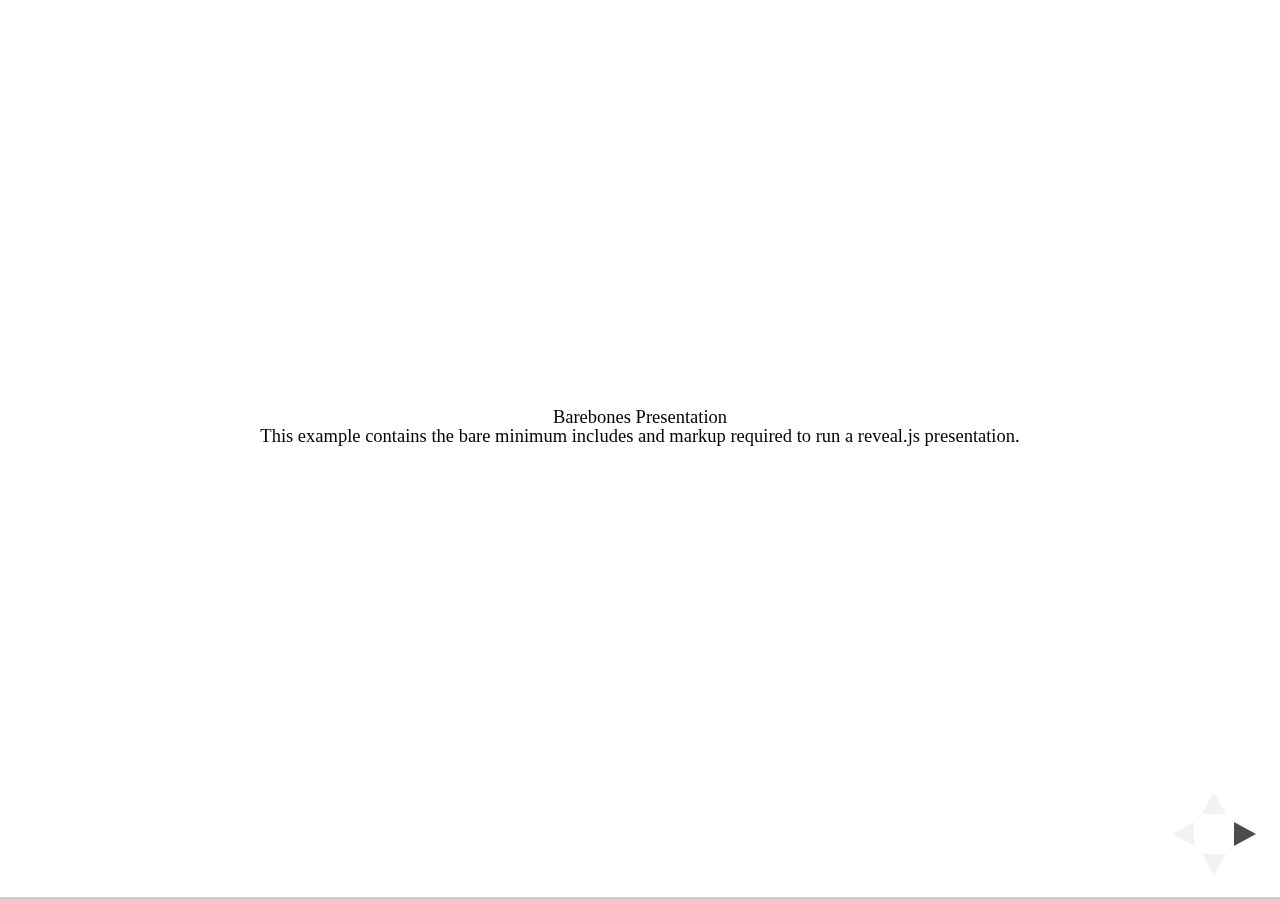
<file: lectures/reveal.js/test/examples/barebones.html>
<!doctype html>
<html lang="en">

	<head>
		<meta charset="utf-8">

		<title>reveal.js - Barebones</title>

		<link rel="stylesheet" href="../../css/reveal.css">
	</head>

	<body>

		<div class="reveal">

			<div class="slides">

				<section>
					<h2>Barebones Presentation</h2>
					<p>This example contains the bare minimum includes and markup required to run a reveal.js presentation.</p>
				</section>

				<section>
					<h2>No Theme</h2>
					<p>There's no theme included, so it will fall back on browser defaults.</p>
				</section>

			</div>

		</div>

		<script src="../../js/reveal.js"></script>

		<script>

			Reveal.initialize();

		</script>

	</body>
</html>
</file>
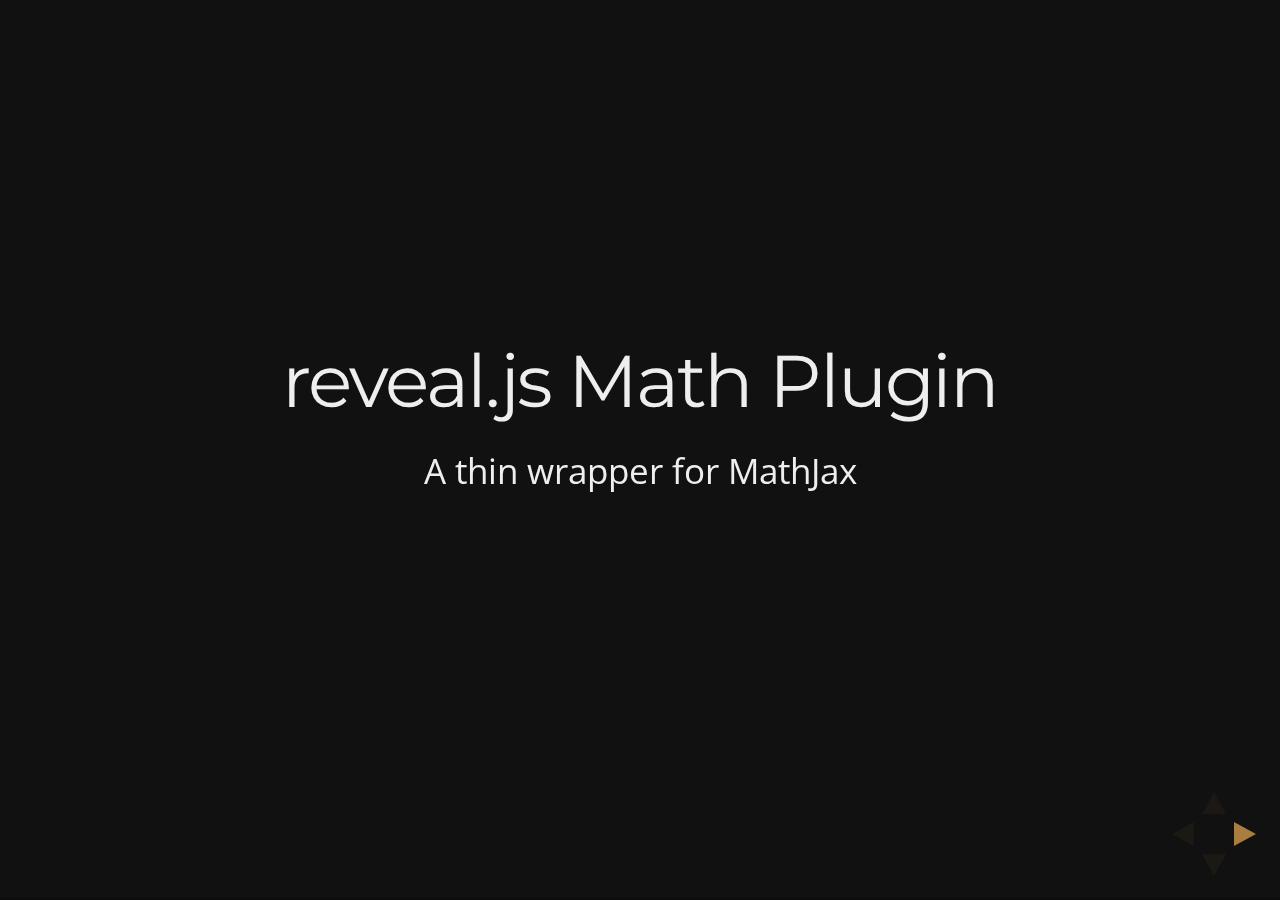
<file: lectures/reveal.js/test/examples/math.html>
<!doctype html>
<html lang="en">

	<head>
		<meta charset="utf-8">

		<title>reveal.js - Math Plugin</title>

		<meta name="viewport" content="width=device-width, initial-scale=1.0, maximum-scale=1.0, user-scalable=no">

		<link rel="stylesheet" href="../../css/reveal.css">
		<link rel="stylesheet" href="../../css/theme/night.css" id="theme">
	</head>

	<body>

		<div class="reveal">

			<div class="slides">

				<section>
					<h2>reveal.js Math Plugin</h2>
					<p>A thin wrapper for MathJax</p>
				</section>

				<section>
					<h3>The Lorenz Equations</h3>

					\[\begin{aligned}
					\dot{x} &amp; = \sigma(y-x) \\
					\dot{y} &amp; = \rho x - y - xz \\
					\dot{z} &amp; = -\beta z + xy
					\end{aligned} \]
				</section>

				<section>
					<h3>The Cauchy-Schwarz Inequality</h3>

					<script type="math/tex; mode=display">
						\left( \sum_{k=1}^n a_k b_k \right)^2 \leq \left( \sum_{k=1}^n a_k^2 \right) \left( \sum_{k=1}^n b_k^2 \right)
					</script>
				</section>

				<section>
					<h3>A Cross Product Formula</h3>

					\[\mathbf{V}_1 \times \mathbf{V}_2 =  \begin{vmatrix}
					\mathbf{i} &amp; \mathbf{j} &amp; \mathbf{k} \\
					\frac{\partial X}{\partial u} &amp;  \frac{\partial Y}{\partial u} &amp; 0 \\
					\frac{\partial X}{\partial v} &amp;  \frac{\partial Y}{\partial v} &amp; 0
					\end{vmatrix}  \]
				</section>

				<section>
					<h3>The probability of getting \(k\) heads when flipping \(n\) coins is</h3>

					\[P(E)   = {n \choose k} p^k (1-p)^{ n-k} \]
				</section>

				<section>
					<h3>An Identity of Ramanujan</h3>

					\[ \frac{1}{\Bigl(\sqrt{\phi \sqrt{5}}-\phi\Bigr) e^{\frac25 \pi}} =
					1+\frac{e^{-2\pi}} {1+\frac{e^{-4\pi}} {1+\frac{e^{-6\pi}}
					{1+\frac{e^{-8\pi}} {1+\ldots} } } } \]
				</section>

				<section>
					<h3>A Rogers-Ramanujan Identity</h3>

					\[  1 +  \frac{q^2}{(1-q)}+\frac{q^6}{(1-q)(1-q^2)}+\cdots =
					\prod_{j=0}^{\infty}\frac{1}{(1-q^{5j+2})(1-q^{5j+3})}\]
				</section>

				<section>
					<h3>Maxwell&#8217;s Equations</h3>

					\[  \begin{aligned}
					\nabla \times \vec{\mathbf{B}} -\, \frac1c\, \frac{\partial\vec{\mathbf{E}}}{\partial t} &amp; = \frac{4\pi}{c}\vec{\mathbf{j}} \\   \nabla \cdot \vec{\mathbf{E}} &amp; = 4 \pi \rho \\
					\nabla \times \vec{\mathbf{E}}\, +\, \frac1c\, \frac{\partial\vec{\mathbf{B}}}{\partial t} &amp; = \vec{\mathbf{0}} \\
					\nabla \cdot \vec{\mathbf{B}} &amp; = 0 \end{aligned}
					\]
				</section>

				<section>
					<section>
						<h3>The Lorenz Equations</h3>

						<div class="fragment">
							\[\begin{aligned}
							\dot{x} &amp; = \sigma(y-x) \\
							\dot{y} &amp; = \rho x - y - xz \\
							\dot{z} &amp; = -\beta z + xy
							\end{aligned} \]
						</div>
					</section>

					<section>
						<h3>The Cauchy-Schwarz Inequality</h3>

						<div class="fragment">
							\[ \left( \sum_{k=1}^n a_k b_k \right)^2 \leq \left( \sum_{k=1}^n a_k^2 \right) \left( \sum_{k=1}^n b_k^2 \right) \]
						</div>
					</section>

					<section>
						<h3>A Cross Product Formula</h3>

						<div class="fragment">
							\[\mathbf{V}_1 \times \mathbf{V}_2 =  \begin{vmatrix}
							\mathbf{i} &amp; \mathbf{j} &amp; \mathbf{k} \\
							\frac{\partial X}{\partial u} &amp;  \frac{\partial Y}{\partial u} &amp; 0 \\
							\frac{\partial X}{\partial v} &amp;  \frac{\partial Y}{\partial v} &amp; 0
							\end{vmatrix}  \]
						</div>
					</section>

					<section>
						<h3>The probability of getting \(k\) heads when flipping \(n\) coins is</h3>

						<div class="fragment">
							\[P(E)   = {n \choose k} p^k (1-p)^{ n-k} \]
						</div>
					</section>

					<section>
						<h3>An Identity of Ramanujan</h3>

						<div class="fragment">
							\[ \frac{1}{\Bigl(\sqrt{\phi \sqrt{5}}-\phi\Bigr) e^{\frac25 \pi}} =
							1+\frac{e^{-2\pi}} {1+\frac{e^{-4\pi}} {1+\frac{e^{-6\pi}}
							{1+\frac{e^{-8\pi}} {1+\ldots} } } } \]
						</div>
					</section>

					<section>
						<h3>A Rogers-Ramanujan Identity</h3>

						<div class="fragment">
							\[  1 +  \frac{q^2}{(1-q)}+\frac{q^6}{(1-q)(1-q^2)}+\cdots =
							\prod_{j=0}^{\infty}\frac{1}{(1-q^{5j+2})(1-q^{5j+3})}\]
						</div>
					</section>

					<section>
						<h3>Maxwell&#8217;s Equations</h3>

						<div class="fragment">
							\[  \begin{aligned}
							\nabla \times \vec{\mathbf{B}} -\, \frac1c\, \frac{\partial\vec{\mathbf{E}}}{\partial t} &amp; = \frac{4\pi}{c}\vec{\mathbf{j}} \\   \nabla \cdot \vec{\mathbf{E}} &amp; = 4 \pi \rho \\
							\nabla \times \vec{\mathbf{E}}\, +\, \frac1c\, \frac{\partial\vec{\mathbf{B}}}{\partial t} &amp; = \vec{\mathbf{0}} \\
							\nabla \cdot \vec{\mathbf{B}} &amp; = 0 \end{aligned}
							\]
						</div>
					</section>
				</section>

			</div>

		</div>

		<script src="../../lib/js/head.min.js"></script>
		<script src="../../js/reveal.js"></script>

		<script>

			Reveal.initialize({
				history: true,
				transition: 'linear',

				math: {
					// mathjax: 'http://cdn.mathjax.org/mathjax/latest/MathJax.js',
					config: 'TeX-AMS_HTML-full'
				},

				dependencies: [
					{ src: '../../lib/js/classList.js' },
					{ src: '../../plugin/math/math.js', async: true }
				]
			});

		</script>

	</body>
</html>
</file>
<file: lectures/reveal.js/css/theme/black.css>
@import url(../../lib/font/source-sans-pro/source-sans-pro.css);
/**
 * Black theme for reveal.js. This is the opposite of the 'white' theme.
 *
 * Copyright (C) 2015 Hakim El Hattab, http://hakim.se
 */
section.has-light-background, section.has-light-background h1, section.has-light-background h2, section.has-light-background h3, section.has-light-background h4, section.has-light-background h5, section.has-light-background h6 {
  color: #222; }

/*********************************************
 * GLOBAL STYLES
 *********************************************/
body {
  background: #222;
  background-color: #222; }

.reveal {
  font-family: 'Source Sans Pro', Helvetica, sans-serif;
  font-size: 38px;
  font-weight: normal;
  color: #fff; }

::selection {
  color: #fff;
  background: #bee4fd;
  text-shadow: none; }

.reveal .slides > section, .reveal .slides > section > section {
  line-height: 1.3;
  font-weight: inherit; }

/*********************************************
 * HEADERS
 *********************************************/
.reveal h1, .reveal h2, .reveal h3, .reveal h4, .reveal h5, .reveal h6 {
  margin: 0 0 20px 0;
  color: #fff;
  font-family: 'Source Sans Pro', Helvetica, sans-serif;
  font-weight: 600;
  line-height: 1.2;
  letter-spacing: normal;
  text-transform: uppercase;
  text-shadow: none;
  word-wrap: break-word; }

.reveal h1 {
  font-size: 2.5em; }

.reveal h2 {
  font-size: 1.6em; }

.reveal h3 {
  font-size: 1.3em; }

.reveal h4 {
  font-size: 1em; }

.reveal h1 {
  text-shadow: none; }

/*********************************************
 * OTHER
 *********************************************/
.reveal p {
  margin: 20px 0;
  line-height: 1.3; }

/* Ensure certain elements are never larger than the slide itself */
.reveal img, .reveal video, .reveal iframe {
  max-width: 95%;
  max-height: 95%; }

.reveal strong, .reveal b {
  font-weight: bold; }

.reveal em {
  font-style: italic; }

.reveal ol, .reveal dl, .reveal ul {
  display: inline-block;
  text-align: left;
  margin: 0 0 0 1em; }

.reveal ol {
  list-style-type: decimal; }

.reveal ul {
  list-style-type: disc; }

.reveal ul ul {
  list-style-type: square; }

.reveal ul ul ul {
  list-style-type: circle; }

.reveal ul ul, .reveal ul ol, .reveal ol ol, .reveal ol ul {
  display: block;
  margin-left: 40px; }

.reveal dt {
  font-weight: bold; }

.reveal dd {
  margin-left: 40px; }

.reveal q, .reveal blockquote {
  quotes: none; }

.reveal blockquote {
  display: block;
  position: relative;
  width: 70%;
  margin: 20px auto;
  padding: 5px;
  font-style: italic;
  background: rgba(255, 255, 255, 0.05);
  box-shadow: 0px 0px 2px rgba(0, 0, 0, 0.2); }

.reveal blockquote p:first-child, .reveal blockquote p:last-child {
  display: inline-block; }

.reveal q {
  font-style: italic; }

.reveal pre {
  display: block;
  position: relative;
  width: 90%;
  margin: 20px auto;
  text-align: left;
  font-size: 0.55em;
  font-family: monospace;
  line-height: 1.2em;
  word-wrap: break-word;
  box-shadow: 0px 0px 6px rgba(0, 0, 0, 0.3); }

.reveal code {
  font-family: monospace; }

.reveal pre code {
  display: block;
  padding: 5px;
  overflow: auto;
  max-height: 400px;
  word-wrap: normal;
  background: #3F3F3F;
  color: #DCDCDC; }

.reveal table {
  margin: auto;
  border-collapse: collapse;
  border-spacing: 0; }

.reveal table th {
  font-weight: bold; }

.reveal table th, .reveal table td {
  text-align: left;
  padding: 0.2em 0.5em 0.2em 0.5em;
  border-bottom: 1px solid; }

.reveal table th[align="center"], .reveal table td[align="center"] {
  text-align: center; }

.reveal table th[align="right"], .reveal table td[align="right"] {
  text-align: right; }

.reveal table tr:last-child td {
  border-bottom: none; }

.reveal sup {
  vertical-align: super; }

.reveal sub {
  vertical-align: sub; }

.reveal small {
  display: inline-block;
  font-size: 0.6em;
  line-height: 1.2em;
  vertical-align: top; }

.reveal small * {
  vertical-align: top; }

/*********************************************
 * LINKS
 *********************************************/
.reveal a {
  color: #42affa;
  text-decoration: none;
  -webkit-transition: color 0.15s ease;
  -moz-transition: color 0.15s ease;
  transition: color 0.15s ease; }

.reveal a:hover {
  color: #8dcffc;
  text-shadow: none;
  border: none; }

.reveal .roll span:after {
  color: #fff;
  background: #068ee9; }

/*********************************************
 * IMAGES
 *********************************************/
.reveal section img {
  margin: 15px 0px;
  background: rgba(255, 255, 255, 0.12);
  border: 4px solid #fff;
  box-shadow: 0 0 10px rgba(0, 0, 0, 0.15); }

.reveal a img {
  -webkit-transition: all 0.15s linear;
  -moz-transition: all 0.15s linear;
  transition: all 0.15s linear; }

.reveal a:hover img {
  background: rgba(255, 255, 255, 0.2);
  border-color: #42affa;
  box-shadow: 0 0 20px rgba(0, 0, 0, 0.55); }

/*********************************************
 * NAVIGATION CONTROLS
 *********************************************/
.reveal .controls div.navigate-left, .reveal .controls div.navigate-left.enabled {
  border-right-color: #42affa; }

.reveal .controls div.navigate-right, .reveal .controls div.navigate-right.enabled {
  border-left-color: #42affa; }

.reveal .controls div.navigate-up, .reveal .controls div.navigate-up.enabled {
  border-bottom-color: #42affa; }

.reveal .controls div.navigate-down, .reveal .controls div.navigate-down.enabled {
  border-top-color: #42affa; }

.reveal .controls div.navigate-left.enabled:hover {
  border-right-color: #8dcffc; }

.reveal .controls div.navigate-right.enabled:hover {
  border-left-color: #8dcffc; }

.reveal .controls div.navigate-up.enabled:hover {
  border-bottom-color: #8dcffc; }

.reveal .controls div.navigate-down.enabled:hover {
  border-top-color: #8dcffc; }

/*********************************************
 * PROGRESS BAR
 *********************************************/
.reveal .progress {
  background: rgba(0, 0, 0, 0.2); }

.reveal .progress span {
  background: #42affa;
  -webkit-transition: width 800ms cubic-bezier(0.26, 0.86, 0.44, 0.985);
  -moz-transition: width 800ms cubic-bezier(0.26, 0.86, 0.44, 0.985);
  transition: width 800ms cubic-bezier(0.26, 0.86, 0.44, 0.985); }

/*********************************************
 * SLIDE NUMBER
 *********************************************/
.reveal .slide-number {
  color: #42affa; }
</file>
<file: lectures/reveal.js/lib/css/zenburn.css>
/*

Zenburn style from voldmar.ru (c) Vladimir Epifanov <voldmar@voldmar.ru>
based on dark.css by Ivan Sagalaev

*/

.hljs {
  display: block; padding: 0.5em;
  background: #3F3F3F;
  color: #DCDCDC;
}

.hljs-keyword,
.hljs-tag,
.css .hljs-class,
.css .hljs-id,
.lisp .hljs-title,
.nginx .hljs-title,
.hljs-request,
.hljs-status,
.clojure .hljs-attribute {
  color: #E3CEAB;
}

.django .hljs-template_tag,
.django .hljs-variable,
.django .hljs-filter .hljs-argument {
  color: #DCDCDC;
}

.hljs-number,
.hljs-date {
  color: #8CD0D3;
}

.dos .hljs-envvar,
.dos .hljs-stream,
.hljs-variable,
.apache .hljs-sqbracket {
  color: #EFDCBC;
}

.dos .hljs-flow,
.diff .hljs-change,
.python .exception,
.python .hljs-built_in,
.hljs-literal,
.tex .hljs-special {
  color: #EFEFAF;
}

.diff .hljs-chunk,
.hljs-subst {
  color: #8F8F8F;
}

.dos .hljs-keyword,
.python .hljs-decorator,
.hljs-title,
.haskell .hljs-type,
.diff .hljs-header,
.ruby .hljs-class .hljs-parent,
.apache .hljs-tag,
.nginx .hljs-built_in,
.tex .hljs-command,
.hljs-prompt {
    color: #efef8f;
}

.dos .hljs-winutils,
.ruby .hljs-symbol,
.ruby .hljs-symbol .hljs-string,
.ruby .hljs-string {
  color: #DCA3A3;
}

.diff .hljs-deletion,
.hljs-string,
.hljs-tag .hljs-value,
.hljs-preprocessor,
.hljs-pragma,
.hljs-built_in,
.sql .hljs-aggregate,
.hljs-javadoc,
.smalltalk .hljs-class,
.smalltalk .hljs-localvars,
.smalltalk .hljs-array,
.css .hljs-rules .hljs-value,
.hljs-attr_selector,
.hljs-pseudo,
.apache .hljs-cbracket,
.tex .hljs-formula,
.coffeescript .hljs-attribute {
  color: #CC9393;
}

.hljs-shebang,
.diff .hljs-addition,
.hljs-comment,
.java .hljs-annotation,
.hljs-template_comment,
.hljs-pi,
.hljs-doctype {
  color: #7F9F7F;
}

.coffeescript .javascript,
.javascript .xml,
.tex .hljs-formula,
.xml .javascript,
.xml .vbscript,
.xml .css,
.xml .hljs-cdata {
  opacity: 0.5;
}
</file>
<file: lectures/01/example/html5-template.css>
body {
  background-color: white;
  border: 2px solid black;
  margin:5px;
}
body:before {
  content: "<body>";
}

header {
  background-color: #C8D9F9;
  border: 2px solid black;
  margin:5px;
}
header:before {
  content: "<header>";
}

nav {
  background-color: yellow;
  border: 2px solid black;
  margin:5px;
}
nav:before {
  content: "<nav>";
}

main {
  background-color: #FFF3CA;
  border: 2px solid black;
  margin:5px;
}
main:before {
  content: "<main>";
}
article {
  background-color: #FFE694;
  border: 2px solid black;
  margin:5px;
}
article:before {
  content: "<article>";
}

aside {
  background-color: #B7B7B7;
  border: 2px solid black;
  margin:5px;
}
aside:before {
  content: "<aside>";
}

section {
  background-color: #F3F3F3;
  border: 2px solid black;
  margin:5px;
}
section:before {
  content: "<section>";
}
footer {
  background-color: #F7B2F5;
  border: 2px solid black;
  margin:5px;
}
footer:before {
  content: "<footer>";
}
</file>
<file: lectures/reveal.js/css/theme/white.css>
@import url(../../lib/font/source-sans-pro/source-sans-pro.css);
/**
 * White theme for reveal.js. This is the opposite of the 'black' theme.
 *
 * Copyright (C) 2015 Hakim El Hattab, http://hakim.se
 */
section.has-dark-background, section.has-dark-background h1, section.has-dark-background h2, section.has-dark-background h3, section.has-dark-background h4, section.has-dark-background h5, section.has-dark-background h6 {
  color: #fff; }

/*********************************************
 * GLOBAL STYLES
 *********************************************/
body {
  background: #fff;
  background-color: #fff; }

.reveal {
  font-family: 'Source Sans Pro', Helvetica, sans-serif;
  font-size: 38px;
  font-weight: normal;
  color: #222; }

::selection {
  color: #fff;
  background: #98bdef;
  text-shadow: none; }

.reveal .slides > section, .reveal .slides > section > section {
  line-height: 1.3;
  font-weight: inherit; }

/*********************************************
 * HEADERS
 *********************************************/
.reveal h1, .reveal h2, .reveal h3, .reveal h4, .reveal h5, .reveal h6 {
  margin: 0 0 20px 0;
  color: #222;
  font-family: 'Source Sans Pro', Helvetica, sans-serif;
  font-weight: 600;
  line-height: 1.2;
  letter-spacing: normal;
  text-transform: uppercase;
  text-shadow: none;
  word-wrap: break-word; }

.reveal h1 {
  font-size: 2.5em; }

.reveal h2 {
  font-size: 1.6em; }

.reveal h3 {
  font-size: 1.3em; }

.reveal h4 {
  font-size: 1em; }

.reveal h1 {
  text-shadow: none; }

/*********************************************
 * OTHER
 *********************************************/
.reveal p {
  margin: 20px 0;
  line-height: 1.3; }

/* Ensure certain elements are never larger than the slide itself */
.reveal img, .reveal video, .reveal iframe {
  max-width: 95%;
  max-height: 95%; }

.reveal strong, .reveal b {
  font-weight: bold; }

.reveal em {
  font-style: italic; }

.reveal ol, .reveal dl, .reveal ul {
  display: inline-block;
  text-align: left;
  margin: 0 0 0 1em; }

.reveal ol {
  list-style-type: decimal; }

.reveal ul {
  list-style-type: disc; }

.reveal ul ul {
  list-style-type: square; }

.reveal ul ul ul {
  list-style-type: circle; }

.reveal ul ul, .reveal ul ol, .reveal ol ol, .reveal ol ul {
  display: block;
  margin-left: 40px; }

.reveal dt {
  font-weight: bold; }

.reveal dd {
  margin-left: 40px; }

.reveal q, .reveal blockquote {
  quotes: none; }

.reveal blockquote {
  display: block;
  position: relative;
  width: 70%;
  margin: 20px auto;
  padding: 5px;
  font-style: italic;
  background: rgba(255, 255, 255, 0.05);
  box-shadow: 0px 0px 2px rgba(0, 0, 0, 0.2); }

.reveal blockquote p:first-child, .reveal blockquote p:last-child {
  display: inline-block; }

.reveal q {
  font-style: italic; }

.reveal pre {
  display: block;
  position: relative;
  width: 90%;
  margin: 20px auto;
  text-align: left;
  font-size: 0.55em;
  font-family: monospace;
  line-height: 1.2em;
  word-wrap: break-word;
  box-shadow: 0px 0px 6px rgba(0, 0, 0, 0.3); }

.reveal code {
  font-family: monospace; }

.reveal pre code {
  display: block;
  padding: 5px;
  overflow: auto;
  max-height: 400px;
  word-wrap: normal;
  background: #3F3F3F;
  color: #DCDCDC; }

.reveal table {
  margin: auto;
  border-collapse: collapse;
  border-spacing: 0; }

.reveal table th {
  font-weight: bold; }

.reveal table th, .reveal table td {
  text-align: left;
  padding: 0.2em 0.5em 0.2em 0.5em;
  border-bottom: 1px solid; }

.reveal table th[align="center"], .reveal table td[align="center"] {
  text-align: center; }

.reveal table th[align="right"], .reveal table td[align="right"] {
  text-align: right; }

.reveal table tr:last-child td {
  border-bottom: none; }

.reveal sup {
  vertical-align: super; }

.reveal sub {
  vertical-align: sub; }

.reveal small {
  display: inline-block;
  font-size: 0.6em;
  line-height: 1.2em;
  vertical-align: top; }

.reveal small * {
  vertical-align: top; }

/*********************************************
 * LINKS
 *********************************************/
.reveal a {
  color: #2a76dd;
  text-decoration: none;
  -webkit-transition: color 0.15s ease;
  -moz-transition: color 0.15s ease;
  transition: color 0.15s ease; }

.reveal a:hover {
  color: #6ca2e8;
  text-shadow: none;
  border: none; }

.reveal .roll span:after {
  color: #fff;
  background: #1a54a1; }

/*********************************************
 * IMAGES
 *********************************************/
.reveal section img {
  margin: 15px 0px;
  background: rgba(255, 255, 255, 0.12);
  border: 4px solid #222;
  box-shadow: 0 0 10px rgba(0, 0, 0, 0.15); }

.reveal a img {
  -webkit-transition: all 0.15s linear;
  -moz-transition: all 0.15s linear;
  transition: all 0.15s linear; }

.reveal a:hover img {
  background: rgba(255, 255, 255, 0.2);
  border-color: #2a76dd;
  box-shadow: 0 0 20px rgba(0, 0, 0, 0.55); }

/*********************************************
 * NAVIGATION CONTROLS
 *********************************************/
.reveal .controls div.navigate-left, .reveal .controls div.navigate-left.enabled {
  border-right-color: #2a76dd; }

.reveal .controls div.navigate-right, .reveal .controls div.navigate-right.enabled {
  border-left-color: #2a76dd; }

.reveal .controls div.navigate-up, .reveal .controls div.navigate-up.enabled {
  border-bottom-color: #2a76dd; }

.reveal .controls div.navigate-down, .reveal .controls div.navigate-down.enabled {
  border-top-color: #2a76dd; }

.reveal .controls div.navigate-left.enabled:hover {
  border-right-color: #6ca2e8; }

.reveal .controls div.navigate-right.enabled:hover {
  border-left-color: #6ca2e8; }

.reveal .controls div.navigate-up.enabled:hover {
  border-bottom-color: #6ca2e8; }

.reveal .controls div.navigate-down.enabled:hover {
  border-top-color: #6ca2e8; }

/*********************************************
 * PROGRESS BAR
 *********************************************/
.reveal .progress {
  background: rgba(0, 0, 0, 0.2); }

.reveal .progress span {
  background: #2a76dd;
  -webkit-transition: width 800ms cubic-bezier(0.26, 0.86, 0.44, 0.985);
  -moz-transition: width 800ms cubic-bezier(0.26, 0.86, 0.44, 0.985);
  transition: width 800ms cubic-bezier(0.26, 0.86, 0.44, 0.985); }

/*********************************************
 * SLIDE NUMBER
 *********************************************/
.reveal .slide-number {
  color: #2a76dd; }
</file>
<file: lectures/reveal.js/css/theme/night.css>
@import url(https://fonts.googleapis.com/css?family=Montserrat:700);
@import url(https://fonts.googleapis.com/css?family=Open+Sans:400,700,400italic,700italic);
/**
 * Black theme for reveal.js.
 *
 * Copyright (C) 2011-2012 Hakim El Hattab, http://hakim.se
 */
/*********************************************
 * GLOBAL STYLES
 *********************************************/
body {
  background: #111;
  background-color: #111; }

.reveal {
  font-family: 'Open Sans', sans-serif;
  font-size: 30px;
  font-weight: normal;
  color: #eee; }

::selection {
  color: #fff;
  background: #e7ad52;
  text-shadow: none; }

.reveal .slides > section, .reveal .slides > section > section {
  line-height: 1.3;
  font-weight: inherit; }

/*********************************************
 * HEADERS
 *********************************************/
.reveal h1, .reveal h2, .reveal h3, .reveal h4, .reveal h5, .reveal h6 {
  margin: 0 0 20px 0;
  color: #eee;
  font-family: 'Montserrat', Impact, sans-serif;
  font-weight: normal;
  line-height: 1.2;
  letter-spacing: -0.03em;
  text-transform: none;
  text-shadow: none;
  word-wrap: break-word; }

.reveal h1 {
  font-size: 3.77em; }

.reveal h2 {
  font-size: 2.11em; }

.reveal h3 {
  font-size: 1.55em; }

.reveal h4 {
  font-size: 1em; }

.reveal h1 {
  text-shadow: none; }

/*********************************************
 * OTHER
 *********************************************/
.reveal p {
  margin: 20px 0;
  line-height: 1.3; }

/* Ensure certain elements are never larger than the slide itself */
.reveal img, .reveal video, .reveal iframe {
  max-width: 95%;
  max-height: 95%; }

.reveal strong, .reveal b {
  font-weight: bold; }

.reveal em {
  font-style: italic; }

.reveal ol, .reveal dl, .reveal ul {
  display: inline-block;
  text-align: left;
  margin: 0 0 0 1em; }

.reveal ol {
  list-style-type: decimal; }

.reveal ul {
  list-style-type: disc; }

.reveal ul ul {
  list-style-type: square; }

.reveal ul ul ul {
  list-style-type: circle; }

.reveal ul ul, .reveal ul ol, .reveal ol ol, .reveal ol ul {
  display: block;
  margin-left: 40px; }

.reveal dt {
  font-weight: bold; }

.reveal dd {
  margin-left: 40px; }

.reveal q, .reveal blockquote {
  quotes: none; }

.reveal blockquote {
  display: block;
  position: relative;
  width: 70%;
  margin: 20px auto;
  padding: 5px;
  font-style: italic;
  background: rgba(255, 255, 255, 0.05);
  box-shadow: 0px 0px 2px rgba(0, 0, 0, 0.2); }

.reveal blockquote p:first-child, .reveal blockquote p:last-child {
  display: inline-block; }

.reveal q {
  font-style: italic; }

.reveal pre {
  display: block;
  position: relative;
  width: 90%;
  margin: 20px auto;
  text-align: left;
  font-size: 0.55em;
  font-family: monospace;
  line-height: 1.2em;
  word-wrap: break-word;
  box-shadow: 0px 0px 6px rgba(0, 0, 0, 0.3); }

.reveal code {
  font-family: monospace; }

.reveal pre code {
  display: block;
  padding: 5px;
  overflow: auto;
  max-height: 400px;
  word-wrap: normal;
  background: #3F3F3F;
  color: #DCDCDC; }

.reveal table {
  margin: auto;
  border-collapse: collapse;
  border-spacing: 0; }

.reveal table th {
  font-weight: bold; }

.reveal table th, .reveal table td {
  text-align: left;
  padding: 0.2em 0.5em 0.2em 0.5em;
  border-bottom: 1px solid; }

.reveal table th[align="center"], .reveal table td[align="center"] {
  text-align: center; }

.reveal table th[align="right"], .reveal table td[align="right"] {
  text-align: right; }

.reveal table tr:last-child td {
  border-bottom: none; }

.reveal sup {
  vertical-align: super; }

.reveal sub {
  vertical-align: sub; }

.reveal small {
  display: inline-block;
  font-size: 0.6em;
  line-height: 1.2em;
  vertical-align: top; }

.reveal small * {
  vertical-align: top; }

/*********************************************
 * LINKS
 *********************************************/
.reveal a {
  color: #e7ad52;
  text-decoration: none;
  -webkit-transition: color 0.15s ease;
  -moz-transition: color 0.15s ease;
  transition: color 0.15s ease; }

.reveal a:hover {
  color: #f3d7ac;
  text-shadow: none;
  border: none; }

.reveal .roll span:after {
  color: #fff;
  background: #d0881d; }

/*********************************************
 * IMAGES
 *********************************************/
.reveal section img {
  margin: 15px 0px;
  background: rgba(255, 255, 255, 0.12);
  border: 4px solid #eee;
  box-shadow: 0 0 10px rgba(0, 0, 0, 0.15); }

.reveal a img {
  -webkit-transition: all 0.15s linear;
  -moz-transition: all 0.15s linear;
  transition: all 0.15s linear; }

.reveal a:hover img {
  background: rgba(255, 255, 255, 0.2);
  border-color: #e7ad52;
  box-shadow: 0 0 20px rgba(0, 0, 0, 0.55); }

/*********************************************
 * NAVIGATION CONTROLS
 *********************************************/
.reveal .controls div.navigate-left, .reveal .controls div.navigate-left.enabled {
  border-right-color: #e7ad52; }

.reveal .controls div.navigate-right, .reveal .controls div.navigate-right.enabled {
  border-left-color: #e7ad52; }

.reveal .controls div.navigate-up, .reveal .controls div.navigate-up.enabled {
  border-bottom-color: #e7ad52; }

.reveal .controls div.navigate-down, .reveal .controls div.navigate-down.enabled {
  border-top-color: #e7ad52; }

.reveal .controls div.navigate-left.enabled:hover {
  border-right-color: #f3d7ac; }

.reveal .controls div.navigate-right.enabled:hover {
  border-left-color: #f3d7ac; }

.reveal .controls div.navigate-up.enabled:hover {
  border-bottom-color: #f3d7ac; }

.reveal .controls div.navigate-down.enabled:hover {
  border-top-color: #f3d7ac; }

/*********************************************
 * PROGRESS BAR
 *********************************************/
.reveal .progress {
  background: rgba(0, 0, 0, 0.2); }

.reveal .progress span {
  background: #e7ad52;
  -webkit-transition: width 800ms cubic-bezier(0.26, 0.86, 0.44, 0.985);
  -moz-transition: width 800ms cubic-bezier(0.26, 0.86, 0.44, 0.985);
  transition: width 800ms cubic-bezier(0.26, 0.86, 0.44, 0.985); }

/*********************************************
 * SLIDE NUMBER
 *********************************************/
.reveal .slide-number {
  color: #e7ad52; }
</file>
<file: lectures/reveal.js/test/qunit-1.12.0.css>
/**
 * QUnit v1.12.0 - A JavaScript Unit Testing Framework
 *
 * http://qunitjs.com
 *
 * Copyright 2012 jQuery Foundation and other contributors
 * Released under the MIT license.
 * http://jquery.org/license
 */

/** Font Family and Sizes */

#qunit-tests, #qunit-header, #qunit-banner, #qunit-testrunner-toolbar, #qunit-userAgent, #qunit-testresult {
	font-family: "Helvetica Neue Light", "HelveticaNeue-Light", "Helvetica Neue", Calibri, Helvetica, Arial, sans-serif;
}

#qunit-testrunner-toolbar, #qunit-userAgent, #qunit-testresult, #qunit-tests li { font-size: small; }
#qunit-tests { font-size: smaller; }


/** Resets */

#qunit-tests, #qunit-header, #qunit-banner, #qunit-userAgent, #qunit-testresult, #qunit-modulefilter {
	margin: 0;
	padding: 0;
}


/** Header */

#qunit-header {
	padding: 0.5em 0 0.5em 1em;

	color: #8699a4;
	background-color: #0d3349;

	font-size: 1.5em;
	line-height: 1em;
	font-weight: normal;

	border-radius: 5px 5px 0 0;
	-moz-border-radius: 5px 5px 0 0;
	-webkit-border-top-right-radius: 5px;
	-webkit-border-top-left-radius: 5px;
}

#qunit-header a {
	text-decoration: none;
	color: #c2ccd1;
}

#qunit-header a:hover,
#qunit-header a:focus {
	color: #fff;
}

#qunit-testrunner-toolbar label {
	display: inline-block;
	padding: 0 .5em 0 .1em;
}

#qunit-banner {
	height: 5px;
}

#qunit-testrunner-toolbar {
	padding: 0.5em 0 0.5em 2em;
	color: #5E740B;
	background-color: #eee;
	overflow: hidden;
}

#qunit-userAgent {
	padding: 0.5em 0 0.5em 2.5em;
	background-color: #2b81af;
	color: #fff;
	text-shadow: rgba(0, 0, 0, 0.5) 2px 2px 1px;
}

#qunit-modulefilter-container {
	float: right;
}

/** Tests: Pass/Fail */

#qunit-tests {
	list-style-position: inside;
}

#qunit-tests li {
	padding: 0.4em 0.5em 0.4em 2.5em;
	border-bottom: 1px solid #fff;
	list-style-position: inside;
}

#qunit-tests.hidepass li.pass, #qunit-tests.hidepass li.running  {
	display: none;
}

#qunit-tests li strong {
	cursor: pointer;
}

#qunit-tests li a {
	padding: 0.5em;
	color: #c2ccd1;
	text-decoration: none;
}
#qunit-tests li a:hover,
#qunit-tests li a:focus {
	color: #000;
}

#qunit-tests li .runtime {
	float: right;
	font-size: smaller;
}

.qunit-assert-list {
	margin-top: 0.5em;
	padding: 0.5em;

	background-color: #fff;

	border-radius: 5px;
	-moz-border-radius: 5px;
	-webkit-border-radius: 5px;
}

.qunit-collapsed {
	display: none;
}

#qunit-tests table {
	border-collapse: collapse;
	margin-top: .2em;
}

#qunit-tests th {
	text-align: right;
	vertical-align: top;
	padding: 0 .5em 0 0;
}

#qunit-tests td {
	vertical-align: top;
}

#qunit-tests pre {
	margin: 0;
	white-space: pre-wrap;
	word-wrap: break-word;
}

#qunit-tests del {
	background-color: #e0f2be;
	color: #374e0c;
	text-decoration: none;
}

#qunit-tests ins {
	background-color: #ffcaca;
	color: #500;
	text-decoration: none;
}

/*** Test Counts */

#qunit-tests b.counts                       { color: black; }
#qunit-tests b.passed                       { color: #5E740B; }
#qunit-tests b.failed                       { color: #710909; }

#qunit-tests li li {
	padding: 5px;
	background-color: #fff;
	border-bottom: none;
	list-style-position: inside;
}

/*** Passing Styles */

#qunit-tests li li.pass {
	color: #3c510c;
	background-color: #fff;
	border-left: 10px solid #C6E746;
}

#qunit-tests .pass                          { color: #528CE0; background-color: #D2E0E6; }
#qunit-tests .pass .test-name               { color: #366097; }

#qunit-tests .pass .test-actual,
#qunit-tests .pass .test-expected           { color: #999999; }

#qunit-banner.qunit-pass                    { background-color: #C6E746; }

/*** Failing Styles */

#qunit-tests li li.fail {
	color: #710909;
	background-color: #fff;
	border-left: 10px solid #EE5757;
	white-space: pre;
}

#qunit-tests > li:last-child {
	border-radius: 0 0 5px 5px;
	-moz-border-radius: 0 0 5px 5px;
	-webkit-border-bottom-right-radius: 5px;
	-webkit-border-bottom-left-radius: 5px;
}

#qunit-tests .fail                          { color: #000000; background-color: #EE5757; }
#qunit-tests .fail .test-name,
#qunit-tests .fail .module-name             { color: #000000; }

#qunit-tests .fail .test-actual             { color: #EE5757; }
#qunit-tests .fail .test-expected           { color: green;   }

#qunit-banner.qunit-fail                    { background-color: #EE5757; }


/** Result */

#qunit-testresult {
	padding: 0.5em 0.5em 0.5em 2.5em;

	color: #2b81af;
	background-color: #D2E0E6;

	border-bottom: 1px solid white;
}
#qunit-testresult .module-name {
	font-weight: bold;
}

/** Fixture */

#qunit-fixture {
	position: absolute;
	top: -10000px;
	left: -10000px;
	width: 1000px;
	height: 1000px;
}
</file>
